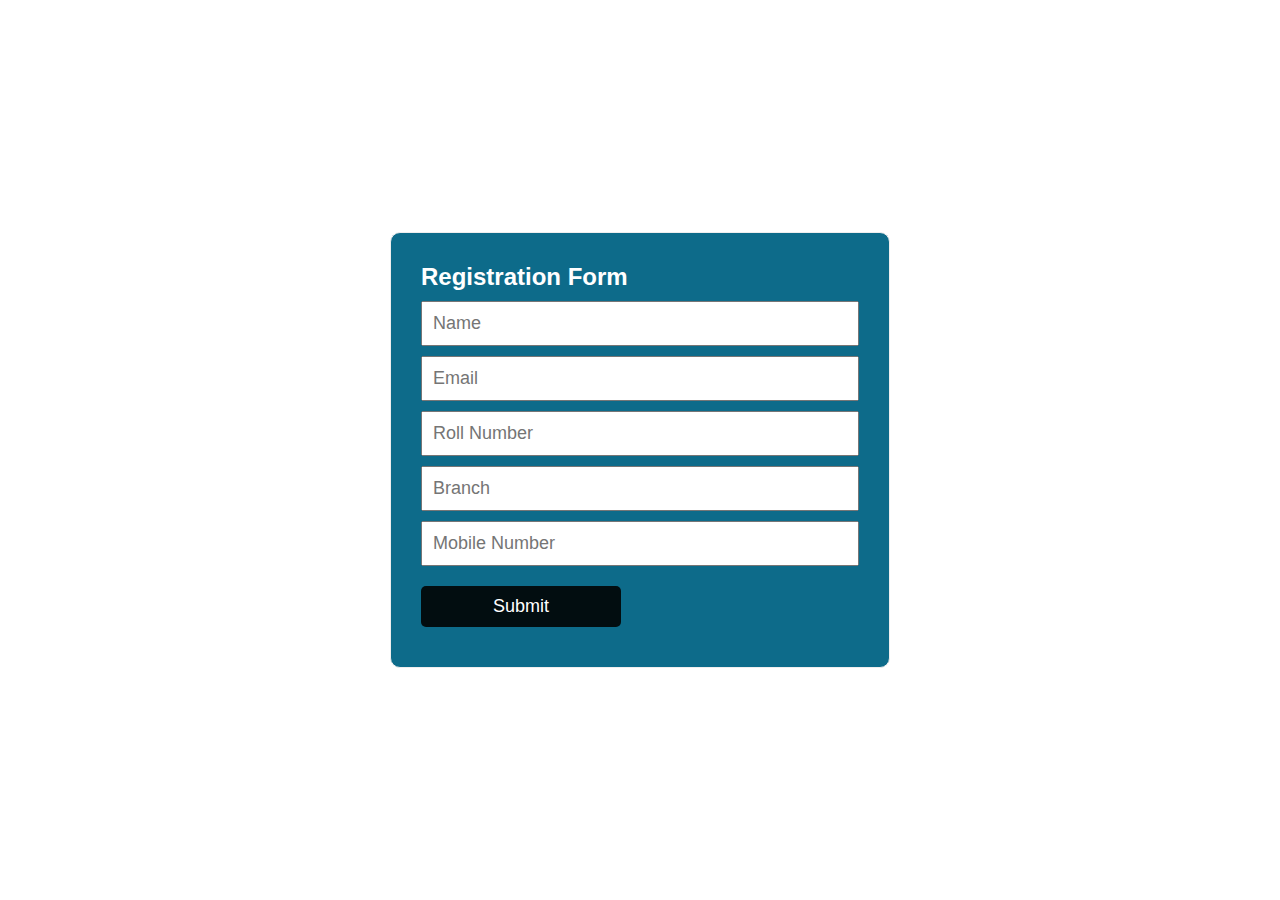
<file: Form-01/index.html>
<!DOCTYPE html>
<html>
<head>
	<link rel="stylesheet" href="Google Sheet.css">
</head>
<body>
	<div class="container">
		<form method="post" action="" name="contact-form">
			<h4>Registration Form</h4>
			<input type="text" name="name" placeholder="Name" required>
			<input type="email" name="email" placeholder="Email" required>
			<input type="text" name="rollnumber" placeholder="Roll Number" required>
			<input type="text" name="branch" placeholder="Branch" required>
			<input type="number" name="phonenumber" placeholder="Mobile Number" required>
			
			<input type="submit" value="Submit" id="submit">
		</form>
	</div>

	<script src="Google Sheet.js"></script>
</body>
</html>
</file>
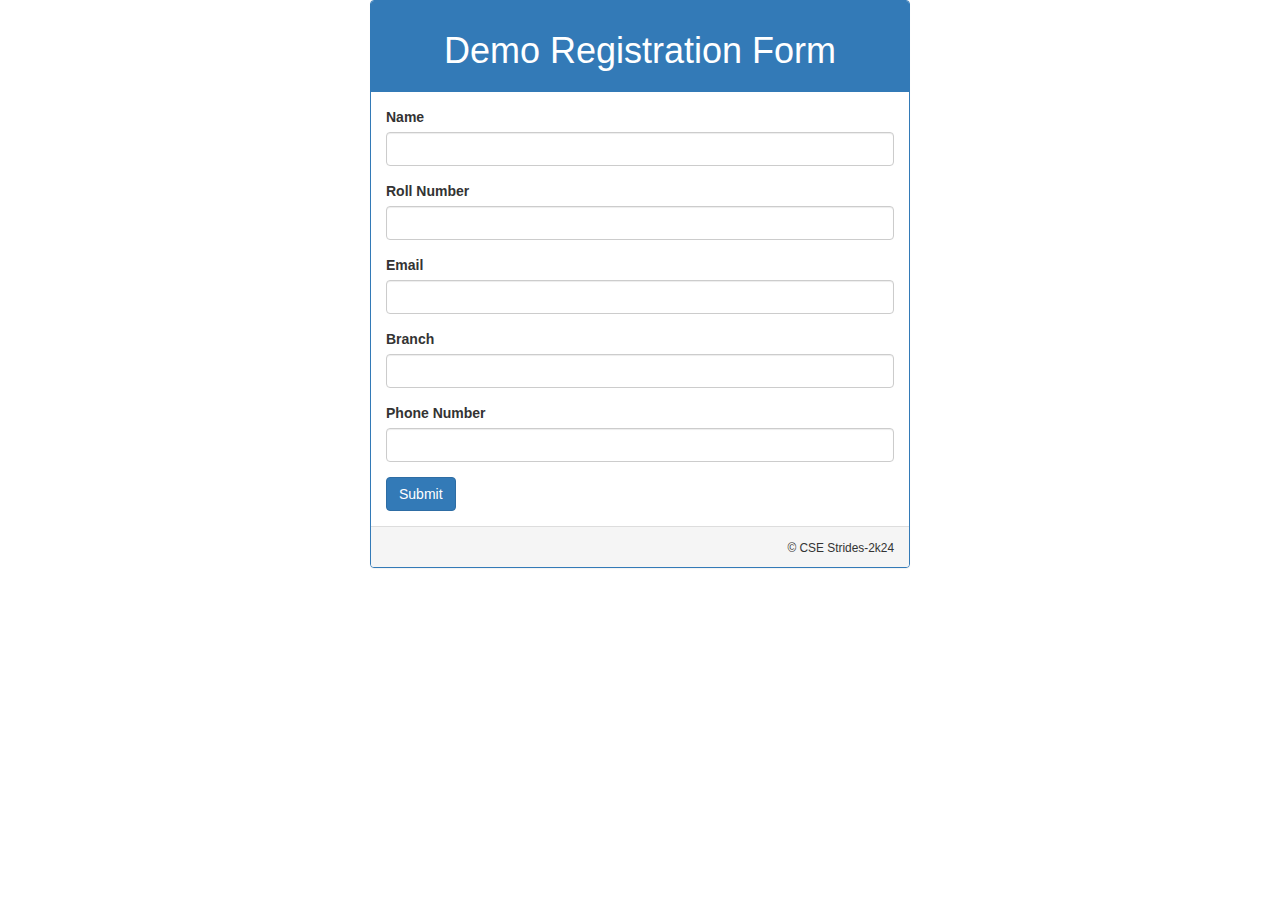
<file: Registration Form/index.html>
<!DOCTYPE html>
<html>
  <head>
    <title>Demo Registration Page</title>
    <link rel="stylesheet"  href="form.css" />
  </head>
  <body>
    <div class="container">
      <div class="row col-md-6 col-md-offset-3">
        <div class="panel panel-primary">
          <div class="panel-heading text-center">
            <h1>Demo Registration Form</h1>
          </div>
          <div class="panel-body">
            <form action="connect.php" method="post">
              <div class="form-group">
                <label for="Name"> Name</label>
                <input
                  type="text"
                  class="form-control"
                  id="Name"
                  name="Name"
                />
              </div>
              <div class="form-group">
                <label for="rollNumber">Roll Number</label>
                <input
                  type="text"
                  class="form-control"
                  id="rollNumber"
                  name="rollNumber"
                />
              </div>
              
              <div class="form-group">
                <label for="email">Email</label>
                <input
                  type="text"
                  class="form-control"
                  id="email"
                  name="email"
                />
              </div>
              <div class="form-group">
                <label for="branch">Branch</label>
                <input
                  type="text"
                  class="form-control"
                  id="branch"
                  name="branch"
                />
              </div>
              <div class="form-group">
                <label for="number">Phone Number</label>
                <input
                  type="number"
                  class="form-control"
                  id="number"
                  name="number"
                />
              </div>
              <input type="submit" class="btn btn-primary" />
            </form>
          </div>
          <div class="panel-footer text-right">
            <small>&copy; CSE Strides-2k24</small>
          </div>
        </div>
      </div>
    </div>
    

  </body>
</html>
</file>
<file: Form-01/Google Sheet.css>
*{
	box-sizing: border-box;
	padding: 0;
	margin: 0;
	font-family: 'poppins', sans-serif;
	font-size: 18px;
}
body{
	height: 100vh;
	display: flex;
	align-items: center;
	justify-content: center;
}
.container{
	width: 500px;
	padding: 30px;
	border: 1px solid #eeeeee;
	border-radius: 10px;
	background-color: #0d6b8a;
}
h4{
	margin-bottom: 10px;
	font-size: 24px;
	color: white;
}
input{
	width: 100%;
	padding: 10px;
	margin-bottom: 10px;
}
textarea{
	width: 100%;
	padding: 10px;
}
#submit{
	border: none;
	background-color: rgb(2, 13, 16);
	color: white;
	width: 200px;
	margin-top: 10px;
	border-radius: 5px;
}
#submit:hover{
	background-color: #f9efef;
}
</file>
<file: Registration Form/form.css>
html {
    font-family: sans-serif;
    -webkit-text-size-adjust: 100%;
        -ms-text-size-adjust: 100%;
  }
  body {
    margin: 0;
    -moz-box-align: center;
  }
  article,
  aside,
  details,
  figcaption,
  figure,
  footer,
  header,
  hgroup,
  main,
  menu,
  nav,
  section,
  summary {
    display: block;
  }
  audio,
  canvas,
  progress,
  video {
    display: inline-block;
    vertical-align: baseline;
  }
  audio:not([controls]) {
    display: none;
    height: 0;
  }
  [hidden],
  template {
    display: none;
  }
  a {
    background-color: transparent;
  }
  a:active,
  a:hover {
    outline: 0;
  }
  abbr[title] {
    border-bottom: 1px dotted;
  }
  b,
  strong {
    font-weight: bold;
  }
  dfn {
    font-style: italic;
  }
  h1 {
    margin: .67em 0;
    font-size: 2em;
  }
  mark {
    color: #000;
    background: #ff0;
  }
  small {
    font-size: 80%;
  }
  sub,
  sup {
    position: relative;
    font-size: 75%;
    line-height: 0;
    vertical-align: baseline;
  }
  sup {
    top: -.5em;
  }
  sub {
    bottom: -.25em;
  }
  img {
    border: 0;
  }
  svg:not(:root) {
    overflow: hidden;
  }
  figure {
    margin: 1em 40px;
  }
  hr {
    height: 0;
    -webkit-box-sizing: content-box;
       -moz-box-sizing: content-box;
            box-sizing: content-box;
  }
  pre {
    overflow: auto;
  }
  code,
  kbd,
  pre,
  samp {
    font-family: monospace, monospace;
    font-size: 1em;
  }
  button,
  input,
  optgroup,
  select,
  textarea {
    margin: 0;
    font: inherit;
    color: inherit;
  }
  button {
    overflow: visible;
  }
  button,
  select {
    text-transform: none;
  }
  button,
  html input[type="button"],
  input[type="reset"],
  input[type="submit"] {
    -webkit-appearance: button;
    cursor: pointer;
  }
  button[disabled],
  html input[disabled] {
    cursor: default;
  }
  button::-moz-focus-inner,
  input::-moz-focus-inner {
    padding: 0;
    border: 0;
  }
  input {
    line-height: normal;
  }
  input[type="checkbox"],
  input[type="radio"] {
    -webkit-box-sizing: border-box;
       -moz-box-sizing: border-box;
            box-sizing: border-box;
    padding: 0;
  }
  input[type="number"]::-webkit-inner-spin-button,
  input[type="number"]::-webkit-outer-spin-button {
    height: auto;
  }
  input[type="search"] {
    -webkit-box-sizing: content-box;
       -moz-box-sizing: content-box;
            box-sizing: content-box;
    -webkit-appearance: textfield;
  }
  input[type="search"]::-webkit-search-cancel-button,
  input[type="search"]::-webkit-search-decoration {
    -webkit-appearance: none;
  }
  fieldset {
    padding: .35em .625em .75em;
    margin: 0 2px;
    border: 1px solid #c0c0c0;
  }
  legend {
    padding: 0;
    border: 0;
  }
  textarea {
    overflow: auto;
  }
  optgroup {
    font-weight: bold;
  }
  table {
    border-spacing: 0;
    border-collapse: collapse;
  }
  td,
  th {
    padding: 0;
  }
 
  @media print {
    *,
    *:before,
    *:after {
      color: #000 !important;
      text-shadow: none !important;
      background: transparent !important;
      -webkit-box-shadow: none !important;
              box-shadow: none !important;
    }
    a,
    a:visited {
      text-decoration: underline;
    }
    a[href]:after {
      content: " (" attr(href) ")";
    }
    abbr[title]:after {
      content: " (" attr(title) ")";
    }
    a[href^="#"]:after,
    a[href^="javascript:"]:after {
      content: "";
    }
    pre,
    blockquote {
      border: 1px solid #999;
  
      page-break-inside: avoid;
    }
    thead {
      display: table-header-group;
    }
    tr,
    img {
      page-break-inside: avoid;
    }
    img {
      max-width: 100% !important;
    }
    p,
    h2,
    h3 {
      orphans: 3;
      widows: 3;
    }
    h2,
    h3 {
      page-break-after: avoid;
    }
    .navbar {
      display: none;
    }
    .btn > .caret,
    .dropup > .btn > .caret {
      border-top-color: #000 !important;
    }
    .label {
      border: 1px solid #000;
    }
    .table {
      border-collapse: collapse !important;
    }
    .table td,
    .table th {
      background-color: #fff !important;
    }
    .table-bordered th,
    .table-bordered td {
      border: 1px solid #ddd !important;
    }
  }
  @font-face {
    font-family: 'Glyphicons Halflings';
  
    src: url('../fonts/glyphicons-halflings-regular.eot');
    src: url('../fonts/glyphicons-halflings-regular.eot?#iefix') format('embedded-opentype'), url('../fonts/glyphicons-halflings-regular.woff2') format('woff2'), url('../fonts/glyphicons-halflings-regular.woff') format('woff'), url('../fonts/glyphicons-halflings-regular.ttf') format('truetype'), url('../fonts/glyphicons-halflings-regular.svg#glyphicons_halflingsregular') format('svg');
  }
  .glyphicon {
    position: relative;
    top: 1px;
    display: inline-block;
    font-family: 'Glyphicons Halflings';
    font-style: normal;
    font-weight: normal;
    line-height: 1;
  
    -webkit-font-smoothing: antialiased;
    -moz-osx-font-smoothing: grayscale;
  }
  .glyphicon-asterisk:before {
    content: "\002a";
  }
  .glyphicon-plus:before {
    content: "\002b";
  }
  .glyphicon-euro:before,
  .glyphicon-eur:before {
    content: "\20ac";
  }
  .glyphicon-minus:before {
    content: "\2212";
  }
  .glyphicon-cloud:before {
    content: "\2601";
  }
  .glyphicon-envelope:before {
    content: "\2709";
  }
  .glyphicon-pencil:before {
    content: "\270f";
  }
  .glyphicon-glass:before {
    content: "\e001";
  }
  .glyphicon-music:before {
    content: "\e002";
  }
  .glyphicon-search:before {
    content: "\e003";
  }
  .glyphicon-heart:before {
    content: "\e005";
  }
  .glyphicon-star:before {
    content: "\e006";
  }
  .glyphicon-star-empty:before {
    content: "\e007";
  }
  .glyphicon-user:before {
    content: "\e008";
  }
  .glyphicon-film:before {
    content: "\e009";
  }
  .glyphicon-th-large:before {
    content: "\e010";
  }
  .glyphicon-th:before {
    content: "\e011";
  }
  .glyphicon-th-list:before {
    content: "\e012";
  }
  .glyphicon-ok:before {
    content: "\e013";
  }
  .glyphicon-remove:before {
    content: "\e014";
  }
  .glyphicon-zoom-in:before {
    content: "\e015";
  }
  .glyphicon-zoom-out:before {
    content: "\e016";
  }
  .glyphicon-off:before {
    content: "\e017";
  }
  .glyphicon-signal:before {
    content: "\e018";
  }
  .glyphicon-cog:before {
    content: "\e019";
  }
  .glyphicon-trash:before {
    content: "\e020";
  }
  .glyphicon-home:before {
    content: "\e021";
  }
  .glyphicon-file:before {
    content: "\e022";
  }
  .glyphicon-time:before {
    content: "\e023";
  }
  .glyphicon-road:before {
    content: "\e024";
  }
  .glyphicon-download-alt:before {
    content: "\e025";
  }
  .glyphicon-download:before {
    content: "\e026";
  }
  .glyphicon-upload:before {
    content: "\e027";
  }
  .glyphicon-inbox:before {
    content: "\e028";
  }
  .glyphicon-play-circle:before {
    content: "\e029";
  }
  .glyphicon-repeat:before {
    content: "\e030";
  }
  .glyphicon-refresh:before {
    content: "\e031";
  }
  .glyphicon-list-alt:before {
    content: "\e032";
  }
  .glyphicon-lock:before {
    content: "\e033";
  }
  .glyphicon-flag:before {
    content: "\e034";
  }
  .glyphicon-headphones:before {
    content: "\e035";
  }
  .glyphicon-volume-off:before {
    content: "\e036";
  }
  .glyphicon-volume-down:before {
    content: "\e037";
  }
  .glyphicon-volume-up:before {
    content: "\e038";
  }
  .glyphicon-qrcode:before {
    content: "\e039";
  }
  .glyphicon-barcode:before {
    content: "\e040";
  }
  .glyphicon-tag:before {
    content: "\e041";
  }
  .glyphicon-tags:before {
    content: "\e042";
  }
  .glyphicon-book:before {
    content: "\e043";
  }
  .glyphicon-bookmark:before {
    content: "\e044";
  }
  .glyphicon-print:before {
    content: "\e045";
  }
  .glyphicon-camera:before {
    content: "\e046";
  }
  .glyphicon-font:before {
    content: "\e047";
  }
  .glyphicon-bold:before {
    content: "\e048";
  }
  .glyphicon-italic:before {
    content: "\e049";
  }
  .glyphicon-text-height:before {
    content: "\e050";
  }
  .glyphicon-text-width:before {
    content: "\e051";
  }
  .glyphicon-align-left:before {
    content: "\e052";
  }
  .glyphicon-align-center:before {
    content: "\e053";
  }
  .glyphicon-align-right:before {
    content: "\e054";
  }
  .glyphicon-align-justify:before {
    content: "\e055";
  }
  .glyphicon-list:before {
    content: "\e056";
  }
  .glyphicon-indent-left:before {
    content: "\e057";
  }
  .glyphicon-indent-right:before {
    content: "\e058";
  }
  .glyphicon-facetime-video:before {
    content: "\e059";
  }
  .glyphicon-picture:before {
    content: "\e060";
  }
  .glyphicon-map-marker:before {
    content: "\e062";
  }
  .glyphicon-adjust:before {
    content: "\e063";
  }
  .glyphicon-tint:before {
    content: "\e064";
  }
  .glyphicon-edit:before {
    content: "\e065";
  }
  .glyphicon-share:before {
    content: "\e066";
  }
  .glyphicon-check:before {
    content: "\e067";
  }
  .glyphicon-move:before {
    content: "\e068";
  }
  .glyphicon-step-backward:before {
    content: "\e069";
  }
  .glyphicon-fast-backward:before {
    content: "\e070";
  }
  .glyphicon-backward:before {
    content: "\e071";
  }
  .glyphicon-play:before {
    content: "\e072";
  }
  .glyphicon-pause:before {
    content: "\e073";
  }
  .glyphicon-stop:before {
    content: "\e074";
  }
  .glyphicon-forward:before {
    content: "\e075";
  }
  .glyphicon-fast-forward:before {
    content: "\e076";
  }
  .glyphicon-step-forward:before {
    content: "\e077";
  }
  .glyphicon-eject:before {
    content: "\e078";
  }
  .glyphicon-chevron-left:before {
    content: "\e079";
  }
  .glyphicon-chevron-right:before {
    content: "\e080";
  }
  .glyphicon-plus-sign:before {
    content: "\e081";
  }
  .glyphicon-minus-sign:before {
    content: "\e082";
  }
  .glyphicon-remove-sign:before {
    content: "\e083";
  }
  .glyphicon-ok-sign:before {
    content: "\e084";
  }
  .glyphicon-question-sign:before {
    content: "\e085";
  }
  .glyphicon-info-sign:before {
    content: "\e086";
  }
  .glyphicon-screenshot:before {
    content: "\e087";
  }
  .glyphicon-remove-circle:before {
    content: "\e088";
  }
  .glyphicon-ok-circle:before {
    content: "\e089";
  }
  .glyphicon-ban-circle:before {
    content: "\e090";
  }
  .glyphicon-arrow-left:before {
    content: "\e091";
  }
  .glyphicon-arrow-right:before {
    content: "\e092";
  }
  .glyphicon-arrow-up:before {
    content: "\e093";
  }
  .glyphicon-arrow-down:before {
    content: "\e094";
  }
  .glyphicon-share-alt:before {
    content: "\e095";
  }
  .glyphicon-resize-full:before {
    content: "\e096";
  }
  .glyphicon-resize-small:before {
    content: "\e097";
  }
  .glyphicon-exclamation-sign:before {
    content: "\e101";
  }
  .glyphicon-gift:before {
    content: "\e102";
  }
  .glyphicon-leaf:before {
    content: "\e103";
  }
  .glyphicon-fire:before {
    content: "\e104";
  }
  .glyphicon-eye-open:before {
    content: "\e105";
  }
  .glyphicon-eye-close:before {
    content: "\e106";
  }
  .glyphicon-warning-sign:before {
    content: "\e107";
  }
  .glyphicon-plane:before {
    content: "\e108";
  }
  .glyphicon-calendar:before {
    content: "\e109";
  }
  .glyphicon-random:before {
    content: "\e110";
  }
  .glyphicon-comment:before {
    content: "\e111";
  }
  .glyphicon-magnet:before {
    content: "\e112";
  }
  .glyphicon-chevron-up:before {
    content: "\e113";
  }
  .glyphicon-chevron-down:before {
    content: "\e114";
  }
  .glyphicon-retweet:before {
    content: "\e115";
  }
  .glyphicon-shopping-cart:before {
    content: "\e116";
  }
  .glyphicon-folder-close:before {
    content: "\e117";
  }
  .glyphicon-folder-open:before {
    content: "\e118";
  }
  .glyphicon-resize-vertical:before {
    content: "\e119";
  }
  .glyphicon-resize-horizontal:before {
    content: "\e120";
  }
  .glyphicon-hdd:before {
    content: "\e121";
  }
  .glyphicon-bullhorn:before {
    content: "\e122";
  }
  .glyphicon-bell:before {
    content: "\e123";
  }
  .glyphicon-certificate:before {
    content: "\e124";
  }
  .glyphicon-thumbs-up:before {
    content: "\e125";
  }
  .glyphicon-thumbs-down:before {
    content: "\e126";
  }
  .glyphicon-hand-right:before {
    content: "\e127";
  }
  .glyphicon-hand-left:before {
    content: "\e128";
  }
  .glyphicon-hand-up:before {
    content: "\e129";
  }
  .glyphicon-hand-down:before {
    content: "\e130";
  }
  .glyphicon-circle-arrow-right:before {
    content: "\e131";
  }
  .glyphicon-circle-arrow-left:before {
    content: "\e132";
  }
  .glyphicon-circle-arrow-up:before {
    content: "\e133";
  }
  .glyphicon-circle-arrow-down:before {
    content: "\e134";
  }
  .glyphicon-globe:before {
    content: "\e135";
  }
  .glyphicon-wrench:before {
    content: "\e136";
  }
  .glyphicon-tasks:before {
    content: "\e137";
  }
  .glyphicon-filter:before {
    content: "\e138";
  }
  .glyphicon-briefcase:before {
    content: "\e139";
  }
  .glyphicon-fullscreen:before {
    content: "\e140";
  }
  .glyphicon-dashboard:before {
    content: "\e141";
  }
  .glyphicon-paperclip:before {
    content: "\e142";
  }
  .glyphicon-heart-empty:before {
    content: "\e143";
  }
  .glyphicon-link:before {
    content: "\e144";
  }
  .glyphicon-phone:before {
    content: "\e145";
  }
  .glyphicon-pushpin:before {
    content: "\e146";
  }
  .glyphicon-usd:before {
    content: "\e148";
  }
  .glyphicon-gbp:before {
    content: "\e149";
  }
  .glyphicon-sort:before {
    content: "\e150";
  }
  .glyphicon-sort-by-alphabet:before {
    content: "\e151";
  }
  .glyphicon-sort-by-alphabet-alt:before {
    content: "\e152";
  }
  .glyphicon-sort-by-order:before {
    content: "\e153";
  }
  .glyphicon-sort-by-order-alt:before {
    content: "\e154";
  }
  .glyphicon-sort-by-attributes:before {
    content: "\e155";
  }
  .glyphicon-sort-by-attributes-alt:before {
    content: "\e156";
  }
  .glyphicon-unchecked:before {
    content: "\e157";
  }
  .glyphicon-expand:before {
    content: "\e158";
  }
  .glyphicon-collapse-down:before {
    content: "\e159";
  }
  .glyphicon-collapse-up:before {
    content: "\e160";
  }
  .glyphicon-log-in:before {
    content: "\e161";
  }
  .glyphicon-flash:before {
    content: "\e162";
  }
  .glyphicon-log-out:before {
    content: "\e163";
  }
  .glyphicon-new-window:before {
    content: "\e164";
  }
  .glyphicon-record:before {
    content: "\e165";
  }
  .glyphicon-save:before {
    content: "\e166";
  }
  .glyphicon-open:before {
    content: "\e167";
  }
  .glyphicon-saved:before {
    content: "\e168";
  }
  .glyphicon-import:before {
    content: "\e169";
  }
  .glyphicon-export:before {
    content: "\e170";
  }
  .glyphicon-send:before {
    content: "\e171";
  }
  .glyphicon-floppy-disk:before {
    content: "\e172";
  }
  .glyphicon-floppy-saved:before {
    content: "\e173";
  }
  .glyphicon-floppy-remove:before {
    content: "\e174";
  }
  .glyphicon-floppy-save:before {
    content: "\e175";
  }
  .glyphicon-floppy-open:before {
    content: "\e176";
  }
  .glyphicon-credit-card:before {
    content: "\e177";
  }
  .glyphicon-transfer:before {
    content: "\e178";
  }
  .glyphicon-cutlery:before {
    content: "\e179";
  }
  .glyphicon-header:before {
    content: "\e180";
  }
  .glyphicon-compressed:before {
    content: "\e181";
  }
  .glyphicon-earphone:before {
    content: "\e182";
  }
  .glyphicon-phone-alt:before {
    content: "\e183";
  }
  .glyphicon-tower:before {
    content: "\e184";
  }
  .glyphicon-stats:before {
    content: "\e185";
  }
  .glyphicon-sd-video:before {
    content: "\e186";
  }
  .glyphicon-hd-video:before {
    content: "\e187";
  }
  .glyphicon-subtitles:before {
    content: "\e188";
  }
  .glyphicon-sound-stereo:before {
    content: "\e189";
  }
  .glyphicon-sound-dolby:before {
    content: "\e190";
  }
  .glyphicon-sound-5-1:before {
    content: "\e191";
  }
  .glyphicon-sound-6-1:before {
    content: "\e192";
  }
  .glyphicon-sound-7-1:before {
    content: "\e193";
  }
  .glyphicon-copyright-mark:before {
    content: "\e194";
  }
  .glyphicon-registration-mark:before {
    content: "\e195";
  }
  .glyphicon-cloud-download:before {
    content: "\e197";
  }
  .glyphicon-cloud-upload:before {
    content: "\e198";
  }
  .glyphicon-tree-conifer:before {
    content: "\e199";
  }
  .glyphicon-tree-deciduous:before {
    content: "\e200";
  }
  .glyphicon-cd:before {
    content: "\e201";
  }
  .glyphicon-save-file:before {
    content: "\e202";
  }
  .glyphicon-open-file:before {
    content: "\e203";
  }
  .glyphicon-level-up:before {
    content: "\e204";
  }
  .glyphicon-copy:before {
    content: "\e205";
  }
  .glyphicon-paste:before {
    content: "\e206";
  }
  .glyphicon-alert:before {
    content: "\e209";
  }
  .glyphicon-equalizer:before {
    content: "\e210";
  }
  .glyphicon-king:before {
    content: "\e211";
  }
  .glyphicon-queen:before {
    content: "\e212";
  }
  .glyphicon-pawn:before {
    content: "\e213";
  }
  .glyphicon-bishop:before {
    content: "\e214";
  }
  .glyphicon-knight:before {
    content: "\e215";
  }
  .glyphicon-baby-formula:before {
    content: "\e216";
  }
  .glyphicon-tent:before {
    content: "\26fa";
  }
  .glyphicon-blackboard:before {
    content: "\e218";
  }
  .glyphicon-bed:before {
    content: "\e219";
  }
  .glyphicon-apple:before {
    content: "\f8ff";
  }
  .glyphicon-erase:before {
    content: "\e221";
  }
  .glyphicon-hourglass:before {
    content: "\231b";
  }
  .glyphicon-lamp:before {
    content: "\e223";
  }
  .glyphicon-duplicate:before {
    content: "\e224";
  }
  .glyphicon-piggy-bank:before {
    content: "\e225";
  }
  .glyphicon-scissors:before {
    content: "\e226";
  }
  .glyphicon-bitcoin:before {
    content: "\e227";
  }
  .glyphicon-btc:before {
    content: "\e227";
  }
  .glyphicon-xbt:before {
    content: "\e227";
  }
  .glyphicon-yen:before {
    content: "\00a5";
  }
  .glyphicon-jpy:before {
    content: "\00a5";
  }
  .glyphicon-ruble:before {
    content: "\20bd";
  }
  .glyphicon-rub:before {
    content: "\20bd";
  }
  .glyphicon-scale:before {
    content: "\e230";
  }
  .glyphicon-ice-lolly:before {
    content: "\e231";
  }
  .glyphicon-ice-lolly-tasted:before {
    content: "\e232";
  }
  .glyphicon-education:before {
    content: "\e233";
  }
  .glyphicon-option-horizontal:before {
    content: "\e234";
  }
  .glyphicon-option-vertical:before {
    content: "\e235";
  }
  .glyphicon-menu-hamburger:before {
    content: "\e236";
  }
  .glyphicon-modal-window:before {
    content: "\e237";
  }
  .glyphicon-oil:before {
    content: "\e238";
  }
  .glyphicon-grain:before {
    content: "\e239";
  }
  .glyphicon-sunglasses:before {
    content: "\e240";
  }
  .glyphicon-text-size:before {
    content: "\e241";
  }
  .glyphicon-text-color:before {
    content: "\e242";
  }
  .glyphicon-text-background:before {
    content: "\e243";
  }
  .glyphicon-object-align-top:before {
    content: "\e244";
  }
  .glyphicon-object-align-bottom:before {
    content: "\e245";
  }
  .glyphicon-object-align-horizontal:before {
    content: "\e246";
  }
  .glyphicon-object-align-left:before {
    content: "\e247";
  }
  .glyphicon-object-align-vertical:before {
    content: "\e248";
  }
  .glyphicon-object-align-right:before {
    content: "\e249";
  }
  .glyphicon-triangle-right:before {
    content: "\e250";
  }
  .glyphicon-triangle-left:before {
    content: "\e251";
  }
  .glyphicon-triangle-bottom:before {
    content: "\e252";
  }
  .glyphicon-triangle-top:before {
    content: "\e253";
  }
  .glyphicon-console:before {
    content: "\e254";
  }
  .glyphicon-superscript:before {
    content: "\e255";
  }
  .glyphicon-subscript:before {
    content: "\e256";
  }
  .glyphicon-menu-left:before {
    content: "\e257";
  }
  .glyphicon-menu-right:before {
    content: "\e258";
  }
  .glyphicon-menu-down:before {
    content: "\e259";
  }
  .glyphicon-menu-up:before {
    content: "\e260";
  }
  * {
    -webkit-box-sizing: border-box;
       -moz-box-sizing: border-box;
            box-sizing: border-box;
  }
  *:before,
  *:after {
    -webkit-box-sizing: border-box;
       -moz-box-sizing: border-box;
            box-sizing: border-box;
  }
  html {
    font-size: 10px;
  
    -webkit-tap-highlight-color: rgba(0, 0, 0, 0);
  }
  body {
    font-family: "Helvetica Neue", Helvetica, Arial, sans-serif;
    font-size: 14px;
    line-height: 1.42857143;
    color: #333;
    background-color: #fff;
  }
  input,
  button,
  select,
  textarea {
    font-family: inherit;
    font-size: inherit;
    line-height: inherit;
  }
  a {
    color: #337ab7;
    text-decoration: none;
  }
  a:hover,
  a:focus {
    color: #23527c;
    text-decoration: underline;
  }
  a:focus {
    outline: 5px auto -webkit-focus-ring-color;
    outline-offset: -2px;
  }
  figure {
    margin: 0;
  }
  img {
    vertical-align: middle;
  }
  .img-responsive,
  .thumbnail > img,
  .thumbnail a > img,
  .carousel-inner > .item > img,
  .carousel-inner > .item > a > img {
    display: block;
    max-width: 100%;
    height: auto;
  }
  .img-rounded {
    border-radius: 6px;
  }
  .img-thumbnail {
    display: inline-block;
    max-width: 100%;
    height: auto;
    padding: 4px;
    line-height: 1.42857143;
    background-color: #fff;
    border: 1px solid #ddd;
    border-radius: 4px;
    -webkit-transition: all .2s ease-in-out;
         -o-transition: all .2s ease-in-out;
            transition: all .2s ease-in-out;
  }
  .img-circle {
    border-radius: 50%;
  }
  hr {
    margin-top: 20px;
    margin-bottom: 20px;
    border: 0;
    border-top: 1px solid #eee;
  }
  .sr-only {
    position: absolute;
    width: 1px;
    height: 1px;
    padding: 0;
    margin: -1px;
    overflow: hidden;
    clip: rect(0, 0, 0, 0);
    border: 0;
  }
  .sr-only-focusable:active,
  .sr-only-focusable:focus {
    position: static;
    width: auto;
    height: auto;
    margin: 0;
    overflow: visible;
    clip: auto;
  }
  [role="button"] {
    cursor: pointer;
  }
  h1,
  h2,
  h3,
  h4,
  h5,
  h6,
  .h1,
  .h2,
  .h3,
  .h4,
  .h5,
  .h6 {
    font-family: inherit;
    font-weight: 500;
    line-height: 1.1;
    color: inherit;
  }
  h1 small,
  h2 small,
  h3 small,
  h4 small,
  h5 small,
  h6 small,
  .h1 small,
  .h2 small,
  .h3 small,
  .h4 small,
  .h5 small,
  .h6 small,
  h1 .small,
  h2 .small,
  h3 .small,
  h4 .small,
  h5 .small,
  h6 .small,
  .h1 .small,
  .h2 .small,
  .h3 .small,
  .h4 .small,
  .h5 .small,
  .h6 .small {
    font-weight: normal;
    line-height: 1;
    color: #777;
  }
  h1,
  .h1,
  h2,
  .h2,
  h3,
  .h3 {
    margin-top: 20px;
    margin-bottom: 10px;
  }
  h1 small,
  .h1 small,
  h2 small,
  .h2 small,
  h3 small,
  .h3 small,
  h1 .small,
  .h1 .small,
  h2 .small,
  .h2 .small,
  h3 .small,
  .h3 .small {
    font-size: 65%;
  }
  h4,
  .h4,
  h5,
  .h5,
  h6,
  .h6 {
    margin-top: 10px;
    margin-bottom: 10px;
  }
  h4 small,
  .h4 small,
  h5 small,
  .h5 small,
  h6 small,
  .h6 small,
  h4 .small,
  .h4 .small,
  h5 .small,
  .h5 .small,
  h6 .small,
  .h6 .small {
    font-size: 75%;
  }
  h1,
  .h1 {
    font-size: 36px;
  }
  h2,
  .h2 {
    font-size: 30px;
  }
  h3,
  .h3 {
    font-size: 24px;
  }
  h4,
  .h4 {
    font-size: 18px;
  }
  h5,
  .h5 {
    font-size: 14px;
  }
  h6,
  .h6 {
    font-size: 12px;
  }
  p {
    margin: 0 0 10px;
  }
  .lead {
    margin-bottom: 20px;
    font-size: 16px;
    font-weight: 300;
    line-height: 1.4;
  }
  @media (min-width: 768px) {
    .lead {
      font-size: 21px;
    }
  }
  small,
  .small {
    font-size: 85%;
  }
  mark,
  .mark {
    padding: .2em;
    background-color: #fcf8e3;
  }
  .text-left {
    text-align: left;
  }
  .text-right {
    text-align: right;
  }
  .text-center {
    text-align: center;
  }
  .text-justify {
    text-align: justify;
  }
  .text-nowrap {
    white-space: nowrap;
  }
  .text-lowercase {
    text-transform: lowercase;
  }
  .text-uppercase {
    text-transform: uppercase;
  }
  .text-capitalize {
    text-transform: capitalize;
  }
  .text-muted {
    color: #777;
  }
  .text-primary {
    color: #337ab7;
  }
  a.text-primary:hover,
  a.text-primary:focus {
    color: #286090;
  }
  .text-success {
    color: #3c763d;
  }
  a.text-success:hover,
  a.text-success:focus {
    color: #2b542c;
  }
  .text-info {
    color: #31708f;
  }
  a.text-info:hover,
  a.text-info:focus {
    color: #245269;
  }
  .text-warning {
    color: #8a6d3b;
  }
  a.text-warning:hover,
  a.text-warning:focus {
    color: #66512c;
  }
  .text-danger {
    color: #a94442;
  }
  a.text-danger:hover,
  a.text-danger:focus {
    color: #843534;
  }
  .bg-primary {
    color: #fff;
    background-color: #337ab7;
  }
  a.bg-primary:hover,
  a.bg-primary:focus {
    background-color: #286090;
  }
  .bg-success {
    background-color: #dff0d8;
  }
  a.bg-success:hover,
  a.bg-success:focus {
    background-color: #c1e2b3;
  }
  .bg-info {
    background-color: #d9edf7;
  }
  a.bg-info:hover,
  a.bg-info:focus {
    background-color: #afd9ee;
  }
  .bg-warning {
    background-color: #fcf8e3;
  }
  a.bg-warning:hover,
  a.bg-warning:focus {
    background-color: #f7ecb5;
  }
  .bg-danger {
    background-color: #f2dede;
  }
  a.bg-danger:hover,
  a.bg-danger:focus {
    background-color: #e4b9b9;
  }
  .page-header {
    padding-bottom: 9px;
    margin: 40px 0 20px;
    border-bottom: 1px solid #eee;
  }
  ul,
  ol {
    margin-top: 0;
    margin-bottom: 10px;
  }
  ul ul,
  ol ul,
  ul ol,
  ol ol {
    margin-bottom: 0;
  }
  .list-unstyled {
    padding-left: 0;
    list-style: none;
  }
  .list-inline {
    padding-left: 0;
    margin-left: -5px;
    list-style: none;
  }
  .list-inline > li {
    display: inline-block;
    padding-right: 5px;
    padding-left: 5px;
  }
  dl {
    margin-top: 0;
    margin-bottom: 20px;
  }
  dt,
  dd {
    line-height: 1.42857143;
  }
  dt {
    font-weight: bold;
  }
  dd {
    margin-left: 0;
  }
  @media (min-width: 768px) {
    .dl-horizontal dt {
      float: left;
      width: 160px;
      overflow: hidden;
      clear: left;
      text-align: right;
      text-overflow: ellipsis;
      white-space: nowrap;
    }
    .dl-horizontal dd {
      margin-left: 180px;
    }
  }
  abbr[title],
  abbr[data-original-title] {
    cursor: help;
    border-bottom: 1px dotted #777;
  }
  .initialism {
    font-size: 90%;
    text-transform: uppercase;
  }
  blockquote {
    padding: 10px 20px;
    margin: 0 0 20px;
    font-size: 17.5px;
    border-left: 5px solid #eee;
  }
  blockquote p:last-child,
  blockquote ul:last-child,
  blockquote ol:last-child {
    margin-bottom: 0;
  }
  blockquote footer,
  blockquote small,
  blockquote .small {
    display: block;
    font-size: 80%;
    line-height: 1.42857143;
    color: #777;
  }
  blockquote footer:before,
  blockquote small:before,
  blockquote .small:before {
    content: '\2014 \00A0';
  }
  .blockquote-reverse,
  blockquote.pull-right {
    padding-right: 15px;
    padding-left: 0;
    text-align: right;
    border-right: 5px solid #eee;
    border-left: 0;
  }
  .blockquote-reverse footer:before,
  blockquote.pull-right footer:before,
  .blockquote-reverse small:before,
  blockquote.pull-right small:before,
  .blockquote-reverse .small:before,
  blockquote.pull-right .small:before {
    content: '';
  }
  .blockquote-reverse footer:after,
  blockquote.pull-right footer:after,
  .blockquote-reverse small:after,
  blockquote.pull-right small:after,
  .blockquote-reverse .small:after,
  blockquote.pull-right .small:after {
    content: '\00A0 \2014';
  }
  address {
    margin-bottom: 20px;
    font-style: normal;
    line-height: 1.42857143;
  }
  code,
  kbd,
  pre,
  samp {
    font-family: Menlo, Monaco, Consolas, "Courier New", monospace;
  }
  code {
    padding: 2px 4px;
    font-size: 90%;
    color: #c7254e;
    background-color: #f9f2f4;
    border-radius: 4px;
  }
  kbd {
    padding: 2px 4px;
    font-size: 90%;
    color: #fff;
    background-color: #333;
    border-radius: 3px;
    -webkit-box-shadow: inset 0 -1px 0 rgba(0, 0, 0, .25);
            box-shadow: inset 0 -1px 0 rgba(0, 0, 0, .25);
  }
  kbd kbd {
    padding: 0;
    font-size: 100%;
    font-weight: bold;
    -webkit-box-shadow: none;
            box-shadow: none;
  }
  pre {
    display: block;
    padding: 9.5px;
    margin: 0 0 10px;
    font-size: 13px;
    line-height: 1.42857143;
    color: #333;
    word-break: break-all;
    word-wrap: break-word;
    background-color: #f5f5f5;
    border: 1px solid #ccc;
    border-radius: 4px;
  }
  pre code {
    padding: 0;
    font-size: inherit;
    color: inherit;
    white-space: pre-wrap;
    background-color: transparent;
    border-radius: 0;
  }
  .pre-scrollable {
    max-height: 340px;
    overflow-y: scroll;
  }
  .container {
    padding-right: 15px;
    padding-left: 15px;
    margin-right: auto;
    margin-left: auto;
  }
  @media (min-width: 768px) {
    .container {
      width: 750px;
    }
  }
  @media (min-width: 992px) {
    .container {
      width: 970px;
    }
  }
  @media (min-width: 1200px) {
    .container {
      width: 1170px;
    }
  }
  .container-fluid {
    padding-right: 15px;
    padding-left: 15px;
    margin-right: auto;
    margin-left: auto;
  }
  .row {
    margin-right: -15px;
    margin-left: -15px;
  }
  .col-xs-1, .col-sm-1, .col-md-1, .col-lg-1, .col-xs-2, .col-sm-2, .col-md-2, .col-lg-2, .col-xs-3, .col-sm-3, .col-md-3, .col-lg-3, .col-xs-4, .col-sm-4, .col-md-4, .col-lg-4, .col-xs-5, .col-sm-5, .col-md-5, .col-lg-5, .col-xs-6, .col-sm-6, .col-md-6, .col-lg-6, .col-xs-7, .col-sm-7, .col-md-7, .col-lg-7, .col-xs-8, .col-sm-8, .col-md-8, .col-lg-8, .col-xs-9, .col-sm-9, .col-md-9, .col-lg-9, .col-xs-10, .col-sm-10, .col-md-10, .col-lg-10, .col-xs-11, .col-sm-11, .col-md-11, .col-lg-11, .col-xs-12, .col-sm-12, .col-md-12, .col-lg-12 {
    position: relative;
    min-height: 1px;
    padding-right: 15px;
    padding-left: 15px;
  }
  .col-xs-1, .col-xs-2, .col-xs-3, .col-xs-4, .col-xs-5, .col-xs-6, .col-xs-7, .col-xs-8, .col-xs-9, .col-xs-10, .col-xs-11, .col-xs-12 {
    float: left;
  }
  .col-xs-12 {
    width: 100%;
  }
  .col-xs-11 {
    width: 91.66666667%;
  }
  .col-xs-10 {
    width: 83.33333333%;
  }
  .col-xs-9 {
    width: 75%;
  }
  .col-xs-8 {
    width: 66.66666667%;
  }
  .col-xs-7 {
    width: 58.33333333%;
  }
  .col-xs-6 {
    width: 50%;
  }
  .col-xs-5 {
    width: 41.66666667%;
  }
  .col-xs-4 {
    width: 33.33333333%;
  }
  .col-xs-3 {
    width: 25%;
  }
  .col-xs-2 {
    width: 16.66666667%;
  }
  .col-xs-1 {
    width: 8.33333333%;
  }
  .col-xs-pull-12 {
    right: 100%;
  }
  .col-xs-pull-11 {
    right: 91.66666667%;
  }
  .col-xs-pull-10 {
    right: 83.33333333%;
  }
  .col-xs-pull-9 {
    right: 75%;
  }
  .col-xs-pull-8 {
    right: 66.66666667%;
  }
  .col-xs-pull-7 {
    right: 58.33333333%;
  }
  .col-xs-pull-6 {
    right: 50%;
  }
  .col-xs-pull-5 {
    right: 41.66666667%;
  }
  .col-xs-pull-4 {
    right: 33.33333333%;
  }
  .col-xs-pull-3 {
    right: 25%;
  }
  .col-xs-pull-2 {
    right: 16.66666667%;
  }
  .col-xs-pull-1 {
    right: 8.33333333%;
  }
  .col-xs-pull-0 {
    right: auto;
  }
  .col-xs-push-12 {
    left: 100%;
  }
  .col-xs-push-11 {
    left: 91.66666667%;
  }
  .col-xs-push-10 {
    left: 83.33333333%;
  }
  .col-xs-push-9 {
    left: 75%;
  }
  .col-xs-push-8 {
    left: 66.66666667%;
  }
  .col-xs-push-7 {
    left: 58.33333333%;
  }
  .col-xs-push-6 {
    left: 50%;
  }
  .col-xs-push-5 {
    left: 41.66666667%;
  }
  .col-xs-push-4 {
    left: 33.33333333%;
  }
  .col-xs-push-3 {
    left: 25%;
  }
  .col-xs-push-2 {
    left: 16.66666667%;
  }
  .col-xs-push-1 {
    left: 8.33333333%;
  }
  .col-xs-push-0 {
    left: auto;
  }
  .col-xs-offset-12 {
    margin-left: 100%;
  }
  .col-xs-offset-11 {
    margin-left: 91.66666667%;
  }
  .col-xs-offset-10 {
    margin-left: 83.33333333%;
  }
  .col-xs-offset-9 {
    margin-left: 75%;
  }
  .col-xs-offset-8 {
    margin-left: 66.66666667%;
  }
  .col-xs-offset-7 {
    margin-left: 58.33333333%;
  }
  .col-xs-offset-6 {
    margin-left: 50%;
  }
  .col-xs-offset-5 {
    margin-left: 41.66666667%;
  }
  .col-xs-offset-4 {
    margin-left: 33.33333333%;
  }
  .col-xs-offset-3 {
    margin-left: 25%;
  }
  .col-xs-offset-2 {
    margin-left: 16.66666667%;
  }
  .col-xs-offset-1 {
    margin-left: 8.33333333%;
  }
  .col-xs-offset-0 {
    margin-left: 0;
  }
  @media (min-width: 768px) {
    .col-sm-1, .col-sm-2, .col-sm-3, .col-sm-4, .col-sm-5, .col-sm-6, .col-sm-7, .col-sm-8, .col-sm-9, .col-sm-10, .col-sm-11, .col-sm-12 {
      float: left;
    }
    .col-sm-12 {
      width: 100%;
    }
    .col-sm-11 {
      width: 91.66666667%;
    }
    .col-sm-10 {
      width: 83.33333333%;
    }
    .col-sm-9 {
      width: 75%;
    }
    .col-sm-8 {
      width: 66.66666667%;
    }
    .col-sm-7 {
      width: 58.33333333%;
    }
    .col-sm-6 {
      width: 50%;
    }
    .col-sm-5 {
      width: 41.66666667%;
    }
    .col-sm-4 {
      width: 33.33333333%;
    }
    .col-sm-3 {
      width: 25%;
    }
    .col-sm-2 {
      width: 16.66666667%;
    }
    .col-sm-1 {
      width: 8.33333333%;
    }
    .col-sm-pull-12 {
      right: 100%;
    }
    .col-sm-pull-11 {
      right: 91.66666667%;
    }
    .col-sm-pull-10 {
      right: 83.33333333%;
    }
    .col-sm-pull-9 {
      right: 75%;
    }
    .col-sm-pull-8 {
      right: 66.66666667%;
    }
    .col-sm-pull-7 {
      right: 58.33333333%;
    }
    .col-sm-pull-6 {
      right: 50%;
    }
    .col-sm-pull-5 {
      right: 41.66666667%;
    }
    .col-sm-pull-4 {
      right: 33.33333333%;
    }
    .col-sm-pull-3 {
      right: 25%;
    }
    .col-sm-pull-2 {
      right: 16.66666667%;
    }
    .col-sm-pull-1 {
      right: 8.33333333%;
    }
    .col-sm-pull-0 {
      right: auto;
    }
    .col-sm-push-12 {
      left: 100%;
    }
    .col-sm-push-11 {
      left: 91.66666667%;
    }
    .col-sm-push-10 {
      left: 83.33333333%;
    }
    .col-sm-push-9 {
      left: 75%;
    }
    .col-sm-push-8 {
      left: 66.66666667%;
    }
    .col-sm-push-7 {
      left: 58.33333333%;
    }
    .col-sm-push-6 {
      left: 50%;
    }
    .col-sm-push-5 {
      left: 41.66666667%;
    }
    .col-sm-push-4 {
      left: 33.33333333%;
    }
    .col-sm-push-3 {
      left: 25%;
    }
    .col-sm-push-2 {
      left: 16.66666667%;
    }
    .col-sm-push-1 {
      left: 8.33333333%;
    }
    .col-sm-push-0 {
      left: auto;
    }
    .col-sm-offset-12 {
      margin-left: 100%;
    }
    .col-sm-offset-11 {
      margin-left: 91.66666667%;
    }
    .col-sm-offset-10 {
      margin-left: 83.33333333%;
    }
    .col-sm-offset-9 {
      margin-left: 75%;
    }
    .col-sm-offset-8 {
      margin-left: 66.66666667%;
    }
    .col-sm-offset-7 {
      margin-left: 58.33333333%;
    }
    .col-sm-offset-6 {
      margin-left: 50%;
    }
    .col-sm-offset-5 {
      margin-left: 41.66666667%;
    }
    .col-sm-offset-4 {
      margin-left: 33.33333333%;
    }
    .col-sm-offset-3 {
      margin-left: 25%;
    }
    .col-sm-offset-2 {
      margin-left: 16.66666667%;
    }
    .col-sm-offset-1 {
      margin-left: 8.33333333%;
    }
    .col-sm-offset-0 {
      margin-left: 0;
    }
  }
  @media (min-width: 992px) {
    .col-md-1, .col-md-2, .col-md-3, .col-md-4, .col-md-5, .col-md-6, .col-md-7, .col-md-8, .col-md-9, .col-md-10, .col-md-11, .col-md-12 {
      float: left;
    }
    .col-md-12 {
      width: 100%;
    }
    .col-md-11 {
      width: 91.66666667%;
    }
    .col-md-10 {
      width: 83.33333333%;
    }
    .col-md-9 {
      width: 75%;
    }
    .col-md-8 {
      width: 66.66666667%;
    }
    .col-md-7 {
      width: 58.33333333%;
    }
    .col-md-6 {
      width: 50%;
    }
    .col-md-5 {
      width: 41.66666667%;
    }
    .col-md-4 {
      width: 33.33333333%;
    }
    .col-md-3 {
      width: 25%;
    }
    .col-md-2 {
      width: 16.66666667%;
    }
    .col-md-1 {
      width: 8.33333333%;
    }
    .col-md-pull-12 {
      right: 100%;
    }
    .col-md-pull-11 {
      right: 91.66666667%;
    }
    .col-md-pull-10 {
      right: 83.33333333%;
    }
    .col-md-pull-9 {
      right: 75%;
    }
    .col-md-pull-8 {
      right: 66.66666667%;
    }
    .col-md-pull-7 {
      right: 58.33333333%;
    }
    .col-md-pull-6 {
      right: 50%;
    }
    .col-md-pull-5 {
      right: 41.66666667%;
    }
    .col-md-pull-4 {
      right: 33.33333333%;
    }
    .col-md-pull-3 {
      right: 25%;
    }
    .col-md-pull-2 {
      right: 16.66666667%;
    }
    .col-md-pull-1 {
      right: 8.33333333%;
    }
    .col-md-pull-0 {
      right: auto;
    }
    .col-md-push-12 {
      left: 100%;
    }
    .col-md-push-11 {
      left: 91.66666667%;
    }
    .col-md-push-10 {
      left: 83.33333333%;
    }
    .col-md-push-9 {
      left: 75%;
    }
    .col-md-push-8 {
      left: 66.66666667%;
    }
    .col-md-push-7 {
      left: 58.33333333%;
    }
    .col-md-push-6 {
      left: 50%;
    }
    .col-md-push-5 {
      left: 41.66666667%;
    }
    .col-md-push-4 {
      left: 33.33333333%;
    }
    .col-md-push-3 {
      left: 25%;
    }
    .col-md-push-2 {
      left: 16.66666667%;
    }
    .col-md-push-1 {
      left: 8.33333333%;
    }
    .col-md-push-0 {
      left: auto;
    }
    .col-md-offset-12 {
      margin-left: 100%;
    }
    .col-md-offset-11 {
      margin-left: 91.66666667%;
    }
    .col-md-offset-10 {
      margin-left: 83.33333333%;
    }
    .col-md-offset-9 {
      margin-left: 75%;
    }
    .col-md-offset-8 {
      margin-left: 66.66666667%;
    }
    .col-md-offset-7 {
      margin-left: 58.33333333%;
    }
    .col-md-offset-6 {
      margin-left: 50%;
    }
    .col-md-offset-5 {
      margin-left: 41.66666667%;
    }
    .col-md-offset-4 {
      margin-left: 33.33333333%;
    }
    .col-md-offset-3 {
      margin-left: 25%;
    }
    .col-md-offset-2 {
      margin-left: 16.66666667%;
    }
    .col-md-offset-1 {
      margin-left: 8.33333333%;
    }
    .col-md-offset-0 {
      margin-left: 0;
    }
  }
  @media (min-width: 1200px) {
    .col-lg-1, .col-lg-2, .col-lg-3, .col-lg-4, .col-lg-5, .col-lg-6, .col-lg-7, .col-lg-8, .col-lg-9, .col-lg-10, .col-lg-11, .col-lg-12 {
      float: left;
    }
    .col-lg-12 {
      width: 100%;
    }
    .col-lg-11 {
      width: 91.66666667%;
    }
    .col-lg-10 {
      width: 83.33333333%;
    }
    .col-lg-9 {
      width: 75%;
    }
    .col-lg-8 {
      width: 66.66666667%;
    }
    .col-lg-7 {
      width: 58.33333333%;
    }
    .col-lg-6 {
      width: 50%;
    }
    .col-lg-5 {
      width: 41.66666667%;
    }
    .col-lg-4 {
      width: 33.33333333%;
    }
    .col-lg-3 {
      width: 25%;
    }
    .col-lg-2 {
      width: 16.66666667%;
    }
    .col-lg-1 {
      width: 8.33333333%;
    }
    .col-lg-pull-12 {
      right: 100%;
    }
    .col-lg-pull-11 {
      right: 91.66666667%;
    }
    .col-lg-pull-10 {
      right: 83.33333333%;
    }
    .col-lg-pull-9 {
      right: 75%;
    }
    .col-lg-pull-8 {
      right: 66.66666667%;
    }
    .col-lg-pull-7 {
      right: 58.33333333%;
    }
    .col-lg-pull-6 {
      right: 50%;
    }
    .col-lg-pull-5 {
      right: 41.66666667%;
    }
    .col-lg-pull-4 {
      right: 33.33333333%;
    }
    .col-lg-pull-3 {
      right: 25%;
    }
    .col-lg-pull-2 {
      right: 16.66666667%;
    }
    .col-lg-pull-1 {
      right: 8.33333333%;
    }
    .col-lg-pull-0 {
      right: auto;
    }
    .col-lg-push-12 {
      left: 100%;
    }
    .col-lg-push-11 {
      left: 91.66666667%;
    }
    .col-lg-push-10 {
      left: 83.33333333%;
    }
    .col-lg-push-9 {
      left: 75%;
    }
    .col-lg-push-8 {
      left: 66.66666667%;
    }
    .col-lg-push-7 {
      left: 58.33333333%;
    }
    .col-lg-push-6 {
      left: 50%;
    }
    .col-lg-push-5 {
      left: 41.66666667%;
    }
    .col-lg-push-4 {
      left: 33.33333333%;
    }
    .col-lg-push-3 {
      left: 25%;
    }
    .col-lg-push-2 {
      left: 16.66666667%;
    }
    .col-lg-push-1 {
      left: 8.33333333%;
    }
    .col-lg-push-0 {
      left: auto;
    }
    .col-lg-offset-12 {
      margin-left: 100%;
    }
    .col-lg-offset-11 {
      margin-left: 91.66666667%;
    }
    .col-lg-offset-10 {
      margin-left: 83.33333333%;
    }
    .col-lg-offset-9 {
      margin-left: 75%;
    }
    .col-lg-offset-8 {
      margin-left: 66.66666667%;
    }
    .col-lg-offset-7 {
      margin-left: 58.33333333%;
    }
    .col-lg-offset-6 {
      margin-left: 50%;
    }
    .col-lg-offset-5 {
      margin-left: 41.66666667%;
    }
    .col-lg-offset-4 {
      margin-left: 33.33333333%;
    }
    .col-lg-offset-3 {
      margin-left: 25%;
    }
    .col-lg-offset-2 {
      margin-left: 16.66666667%;
    }
    .col-lg-offset-1 {
      margin-left: 8.33333333%;
    }
    .col-lg-offset-0 {
      margin-left: 0;
    }
  }
  table {
    background-color: transparent;
  }
  caption {
    padding-top: 8px;
    padding-bottom: 8px;
    color: #777;
    text-align: left;
  }
  th {
    text-align: left;
  }
  .table {
    width: 100%;
    max-width: 100%;
    margin-bottom: 20px;
  }
  .table > thead > tr > th,
  .table > tbody > tr > th,
  .table > tfoot > tr > th,
  .table > thead > tr > td,
  .table > tbody > tr > td,
  .table > tfoot > tr > td {
    padding: 8px;
    line-height: 1.42857143;
    vertical-align: top;
    border-top: 1px solid #ddd;
  }
  .table > thead > tr > th {
    vertical-align: bottom;
    border-bottom: 2px solid #ddd;
  }
  .table > caption + thead > tr:first-child > th,
  .table > colgroup + thead > tr:first-child > th,
  .table > thead:first-child > tr:first-child > th,
  .table > caption + thead > tr:first-child > td,
  .table > colgroup + thead > tr:first-child > td,
  .table > thead:first-child > tr:first-child > td {
    border-top: 0;
  }
  .table > tbody + tbody {
    border-top: 2px solid #ddd;
  }
  .table .table {
    background-color: #fff;
  }
  .table-condensed > thead > tr > th,
  .table-condensed > tbody > tr > th,
  .table-condensed > tfoot > tr > th,
  .table-condensed > thead > tr > td,
  .table-condensed > tbody > tr > td,
  .table-condensed > tfoot > tr > td {
    padding: 5px;
  }
  .table-bordered {
    border: 1px solid #ddd;
  }
  .table-bordered > thead > tr > th,
  .table-bordered > tbody > tr > th,
  .table-bordered > tfoot > tr > th,
  .table-bordered > thead > tr > td,
  .table-bordered > tbody > tr > td,
  .table-bordered > tfoot > tr > td {
    border: 1px solid #ddd;
  }
  .table-bordered > thead > tr > th,
  .table-bordered > thead > tr > td {
    border-bottom-width: 2px;
  }
  .table-striped > tbody > tr:nth-of-type(odd) {
    background-color: #f9f9f9;
  }
  .table-hover > tbody > tr:hover {
    background-color: #f5f5f5;
  }
  table col[class*="col-"] {
    position: static;
    display: table-column;
    float: none;
  }
  table td[class*="col-"],
  table th[class*="col-"] {
    position: static;
    display: table-cell;
    float: none;
  }
  .table > thead > tr > td.active,
  .table > tbody > tr > td.active,
  .table > tfoot > tr > td.active,
  .table > thead > tr > th.active,
  .table > tbody > tr > th.active,
  .table > tfoot > tr > th.active,
  .table > thead > tr.active > td,
  .table > tbody > tr.active > td,
  .table > tfoot > tr.active > td,
  .table > thead > tr.active > th,
  .table > tbody > tr.active > th,
  .table > tfoot > tr.active > th {
    background-color: #f5f5f5;
  }
  .table-hover > tbody > tr > td.active:hover,
  .table-hover > tbody > tr > th.active:hover,
  .table-hover > tbody > tr.active:hover > td,
  .table-hover > tbody > tr:hover > .active,
  .table-hover > tbody > tr.active:hover > th {
    background-color: #e8e8e8;
  }
  .table > thead > tr > td.success,
  .table > tbody > tr > td.success,
  .table > tfoot > tr > td.success,
  .table > thead > tr > th.success,
  .table > tbody > tr > th.success,
  .table > tfoot > tr > th.success,
  .table > thead > tr.success > td,
  .table > tbody > tr.success > td,
  .table > tfoot > tr.success > td,
  .table > thead > tr.success > th,
  .table > tbody > tr.success > th,
  .table > tfoot > tr.success > th {
    background-color: #dff0d8;
  }
  .table-hover > tbody > tr > td.success:hover,
  .table-hover > tbody > tr > th.success:hover,
  .table-hover > tbody > tr.success:hover > td,
  .table-hover > tbody > tr:hover > .success,
  .table-hover > tbody > tr.success:hover > th {
    background-color: #d0e9c6;
  }
  .table > thead > tr > td.info,
  .table > tbody > tr > td.info,
  .table > tfoot > tr > td.info,
  .table > thead > tr > th.info,
  .table > tbody > tr > th.info,
  .table > tfoot > tr > th.info,
  .table > thead > tr.info > td,
  .table > tbody > tr.info > td,
  .table > tfoot > tr.info > td,
  .table > thead > tr.info > th,
  .table > tbody > tr.info > th,
  .table > tfoot > tr.info > th {
    background-color: #d9edf7;
  }
  .table-hover > tbody > tr > td.info:hover,
  .table-hover > tbody > tr > th.info:hover,
  .table-hover > tbody > tr.info:hover > td,
  .table-hover > tbody > tr:hover > .info,
  .table-hover > tbody > tr.info:hover > th {
    background-color: #c4e3f3;
  }
  .table > thead > tr > td.warning,
  .table > tbody > tr > td.warning,
  .table > tfoot > tr > td.warning,
  .table > thead > tr > th.warning,
  .table > tbody > tr > th.warning,
  .table > tfoot > tr > th.warning,
  .table > thead > tr.warning > td,
  .table > tbody > tr.warning > td,
  .table > tfoot > tr.warning > td,
  .table > thead > tr.warning > th,
  .table > tbody > tr.warning > th,
  .table > tfoot > tr.warning > th {
    background-color: #fcf8e3;
  }
  .table-hover > tbody > tr > td.warning:hover,
  .table-hover > tbody > tr > th.warning:hover,
  .table-hover > tbody > tr.warning:hover > td,
  .table-hover > tbody > tr:hover > .warning,
  .table-hover > tbody > tr.warning:hover > th {
    background-color: #faf2cc;
  }
  .table > thead > tr > td.danger,
  .table > tbody > tr > td.danger,
  .table > tfoot > tr > td.danger,
  .table > thead > tr > th.danger,
  .table > tbody > tr > th.danger,
  .table > tfoot > tr > th.danger,
  .table > thead > tr.danger > td,
  .table > tbody > tr.danger > td,
  .table > tfoot > tr.danger > td,
  .table > thead > tr.danger > th,
  .table > tbody > tr.danger > th,
  .table > tfoot > tr.danger > th {
    background-color: #f2dede;
  }
  .table-hover > tbody > tr > td.danger:hover,
  .table-hover > tbody > tr > th.danger:hover,
  .table-hover > tbody > tr.danger:hover > td,
  .table-hover > tbody > tr:hover > .danger,
  .table-hover > tbody > tr.danger:hover > th {
    background-color: #ebcccc;
  }
  .table-responsive {
    min-height: .01%;
    overflow-x: auto;
  }
  @media screen and (max-width: 767px) {
    .table-responsive {
      width: 100%;
      margin-bottom: 15px;
      overflow-y: hidden;
      -ms-overflow-style: -ms-autohiding-scrollbar;
      border: 1px solid #ddd;
    }
    .table-responsive > .table {
      margin-bottom: 0;
    }
    .table-responsive > .table > thead > tr > th,
    .table-responsive > .table > tbody > tr > th,
    .table-responsive > .table > tfoot > tr > th,
    .table-responsive > .table > thead > tr > td,
    .table-responsive > .table > tbody > tr > td,
    .table-responsive > .table > tfoot > tr > td {
      white-space: nowrap;
    }
    .table-responsive > .table-bordered {
      border: 0;
    }
    .table-responsive > .table-bordered > thead > tr > th:first-child,
    .table-responsive > .table-bordered > tbody > tr > th:first-child,
    .table-responsive > .table-bordered > tfoot > tr > th:first-child,
    .table-responsive > .table-bordered > thead > tr > td:first-child,
    .table-responsive > .table-bordered > tbody > tr > td:first-child,
    .table-responsive > .table-bordered > tfoot > tr > td:first-child {
      border-left: 0;
    }
    .table-responsive > .table-bordered > thead > tr > th:last-child,
    .table-responsive > .table-bordered > tbody > tr > th:last-child,
    .table-responsive > .table-bordered > tfoot > tr > th:last-child,
    .table-responsive > .table-bordered > thead > tr > td:last-child,
    .table-responsive > .table-bordered > tbody > tr > td:last-child,
    .table-responsive > .table-bordered > tfoot > tr > td:last-child {
      border-right: 0;
    }
    .table-responsive > .table-bordered > tbody > tr:last-child > th,
    .table-responsive > .table-bordered > tfoot > tr:last-child > th,
    .table-responsive > .table-bordered > tbody > tr:last-child > td,
    .table-responsive > .table-bordered > tfoot > tr:last-child > td {
      border-bottom: 0;
    }
  }
  fieldset {
    min-width: 0;
    padding: 0;
    margin: 0;
    border: 0;
  }
  legend {
    display: block;
    width: 100%;
    padding: 0;
    margin-bottom: 20px;
    font-size: 21px;
    line-height: inherit;
    color: #333;
    border: 0;
    border-bottom: 1px solid #e5e5e5;
  }
  label {
    display: inline-block;
    max-width: 100%;
    margin-bottom: 5px;
    font-weight: bold;
  }
  input[type="search"] {
    -webkit-box-sizing: border-box;
       -moz-box-sizing: border-box;
            box-sizing: border-box;
  }
  input[type="radio"],
  input[type="checkbox"] {
    margin: 4px 0 0;
    margin-top: 1px \9;
    line-height: normal;
  }
  input[type="file"] {
    display: block;
  }
  input[type="range"] {
    display: block;
    width: 100%;
  }
  select[multiple],
  select[size] {
    height: auto;
  }
  input[type="file"]:focus,
  input[type="radio"]:focus,
  input[type="checkbox"]:focus {
    outline: 5px auto -webkit-focus-ring-color;
    outline-offset: -2px;
  }
  output {
    display: block;
    padding-top: 7px;
    font-size: 14px;
    line-height: 1.42857143;
    color: #555;
  }
  .form-control {
    display: block;
    width: 100%;
    height: 34px;
    padding: 6px 12px;
    font-size: 14px;
    line-height: 1.42857143;
    color: #555;
    background-color: #fff;
    background-image: none;
    border: 1px solid #ccc;
    border-radius: 4px;
    -webkit-box-shadow: inset 0 1px 1px rgba(0, 0, 0, .075);
            box-shadow: inset 0 1px 1px rgba(0, 0, 0, .075);
    -webkit-transition: border-color ease-in-out .15s, -webkit-box-shadow ease-in-out .15s;
         -o-transition: border-color ease-in-out .15s, box-shadow ease-in-out .15s;
            transition: border-color ease-in-out .15s, box-shadow ease-in-out .15s;
  }
  .form-control:focus {
    border-color: #66afe9;
    outline: 0;
    -webkit-box-shadow: inset 0 1px 1px rgba(0,0,0,.075), 0 0 8px rgba(102, 175, 233, .6);
            box-shadow: inset 0 1px 1px rgba(0,0,0,.075), 0 0 8px rgba(102, 175, 233, .6);
  }
  .form-control::-moz-placeholder {
    color: #999;
    opacity: 1;
  }
  .form-control:-ms-input-placeholder {
    color: #999;
  }
  .form-control::-webkit-input-placeholder {
    color: #999;
  }
  .form-control::-ms-expand {
    background-color: transparent;
    border: 0;
  }
  .form-control[disabled],
  .form-control[readonly],
  fieldset[disabled] .form-control {
    background-color: #eee;
    opacity: 1;
  }
  .form-control[disabled],
  fieldset[disabled] .form-control {
    cursor: not-allowed;
  }
  textarea.form-control {
    height: auto;
  }
  input[type="search"] {
    -webkit-appearance: none;
  }
  @media screen and (-webkit-min-device-pixel-ratio: 0) {
    input[type="date"].form-control,
    input[type="time"].form-control,
    input[type="datetime-local"].form-control,
    input[type="month"].form-control {
      line-height: 34px;
    }
    input[type="date"].input-sm,
    input[type="time"].input-sm,
    input[type="datetime-local"].input-sm,
    input[type="month"].input-sm,
    .input-group-sm input[type="date"],
    .input-group-sm input[type="time"],
    .input-group-sm input[type="datetime-local"],
    .input-group-sm input[type="month"] {
      line-height: 30px;
    }
    input[type="date"].input-lg,
    input[type="time"].input-lg,
    input[type="datetime-local"].input-lg,
    input[type="month"].input-lg,
    .input-group-lg input[type="date"],
    .input-group-lg input[type="time"],
    .input-group-lg input[type="datetime-local"],
    .input-group-lg input[type="month"] {
      line-height: 46px;
    }
  }
  .form-group {
    margin-bottom: 15px;
  }
  .radio,
  .checkbox {
    position: relative;
    display: block;
    margin-top: 10px;
    margin-bottom: 10px;
  }
  .radio label,
  .checkbox label {
    min-height: 20px;
    padding-left: 20px;
    margin-bottom: 0;
    font-weight: normal;
    cursor: pointer;
  }
  .radio input[type="radio"],
  .radio-inline input[type="radio"],
  .checkbox input[type="checkbox"],
  .checkbox-inline input[type="checkbox"] {
    position: absolute;
    margin-top: 4px \9;
    margin-left: -20px;
  }
  .radio + .radio,
  .checkbox + .checkbox {
    margin-top: -5px;
  }
  .radio-inline,
  .checkbox-inline {
    position: relative;
    display: inline-block;
    padding-left: 20px;
    margin-bottom: 0;
    font-weight: normal;
    vertical-align: middle;
    cursor: pointer;
  }
  .radio-inline + .radio-inline,
  .checkbox-inline + .checkbox-inline {
    margin-top: 0;
    margin-left: 10px;
  }
  input[type="radio"][disabled],
  input[type="checkbox"][disabled],
  input[type="radio"].disabled,
  input[type="checkbox"].disabled,
  fieldset[disabled] input[type="radio"],
  fieldset[disabled] input[type="checkbox"] {
    cursor: not-allowed;
  }
  .radio-inline.disabled,
  .checkbox-inline.disabled,
  fieldset[disabled] .radio-inline,
  fieldset[disabled] .checkbox-inline {
    cursor: not-allowed;
  }
  .radio.disabled label,
  .checkbox.disabled label,
  fieldset[disabled] .radio label,
  fieldset[disabled] .checkbox label {
    cursor: not-allowed;
  }
  .form-control-static {
    min-height: 34px;
    padding-top: 7px;
    padding-bottom: 7px;
    margin-bottom: 0;
  }
  .form-control-static.input-lg,
  .form-control-static.input-sm {
    padding-right: 0;
    padding-left: 0;
  }
  .input-sm {
    height: 30px;
    padding: 5px 10px;
    font-size: 12px;
    line-height: 1.5;
    border-radius: 3px;
  }
  select.input-sm {
    height: 30px;
    line-height: 30px;
  }
  textarea.input-sm,
  select[multiple].input-sm {
    height: auto;
  }
  .form-group-sm .form-control {
    height: 30px;
    padding: 5px 10px;
    font-size: 12px;
    line-height: 1.5;
    border-radius: 3px;
  }
  .form-group-sm select.form-control {
    height: 30px;
    line-height: 30px;
  }
  .form-group-sm textarea.form-control,
  .form-group-sm select[multiple].form-control {
    height: auto;
  }
  .form-group-sm .form-control-static {
    height: 30px;
    min-height: 32px;
    padding: 6px 10px;
    font-size: 12px;
    line-height: 1.5;
  }
  .input-lg {
    height: 46px;
    padding: 10px 16px;
    font-size: 18px;
    line-height: 1.3333333;
    border-radius: 6px;
  }
  select.input-lg {
    height: 46px;
    line-height: 46px;
  }
  textarea.input-lg,
  select[multiple].input-lg {
    height: auto;
  }
  .form-group-lg .form-control {
    height: 46px;
    padding: 10px 16px;
    font-size: 18px;
    line-height: 1.3333333;
    border-radius: 6px;
  }
  .form-group-lg select.form-control {
    height: 46px;
    line-height: 46px;
  }
  .form-group-lg textarea.form-control,
  .form-group-lg select[multiple].form-control {
    height: auto;
  }
  .form-group-lg .form-control-static {
    height: 46px;
    min-height: 38px;
    padding: 11px 16px;
    font-size: 18px;
    line-height: 1.3333333;
  }
  .has-feedback {
    position: relative;
  }
  .has-feedback .form-control {
    padding-right: 42.5px;
  }
  .form-control-feedback {
    position: absolute;
    top: 0;
    right: 0;
    z-index: 2;
    display: block;
    width: 34px;
    height: 34px;
    line-height: 34px;
    text-align: center;
    pointer-events: none;
  }
  .input-lg + .form-control-feedback,
  .input-group-lg + .form-control-feedback,
  .form-group-lg .form-control + .form-control-feedback {
    width: 46px;
    height: 46px;
    line-height: 46px;
  }
  .input-sm + .form-control-feedback,
  .input-group-sm + .form-control-feedback,
  .form-group-sm .form-control + .form-control-feedback {
    width: 30px;
    height: 30px;
    line-height: 30px;
  }
  .has-success .help-block,
  .has-success .control-label,
  .has-success .radio,
  .has-success .checkbox,
  .has-success .radio-inline,
  .has-success .checkbox-inline,
  .has-success.radio label,
  .has-success.checkbox label,
  .has-success.radio-inline label,
  .has-success.checkbox-inline label {
    color: #3c763d;
  }
  .has-success .form-control {
    border-color: #3c763d;
    -webkit-box-shadow: inset 0 1px 1px rgba(0, 0, 0, .075);
            box-shadow: inset 0 1px 1px rgba(0, 0, 0, .075);
  }
  .has-success .form-control:focus {
    border-color: #2b542c;
    -webkit-box-shadow: inset 0 1px 1px rgba(0, 0, 0, .075), 0 0 6px #67b168;
            box-shadow: inset 0 1px 1px rgba(0, 0, 0, .075), 0 0 6px #67b168;
  }
  .has-success .input-group-addon {
    color: #3c763d;
    background-color: #dff0d8;
    border-color: #3c763d;
  }
  .has-success .form-control-feedback {
    color: #3c763d;
  }
  .has-warning .help-block,
  .has-warning .control-label,
  .has-warning .radio,
  .has-warning .checkbox,
  .has-warning .radio-inline,
  .has-warning .checkbox-inline,
  .has-warning.radio label,
  .has-warning.checkbox label,
  .has-warning.radio-inline label,
  .has-warning.checkbox-inline label {
    color: #8a6d3b;
  }
  .has-warning .form-control {
    border-color: #8a6d3b;
    -webkit-box-shadow: inset 0 1px 1px rgba(0, 0, 0, .075);
            box-shadow: inset 0 1px 1px rgba(0, 0, 0, .075);
  }
  .has-warning .form-control:focus {
    border-color: #66512c;
    -webkit-box-shadow: inset 0 1px 1px rgba(0, 0, 0, .075), 0 0 6px #c0a16b;
            box-shadow: inset 0 1px 1px rgba(0, 0, 0, .075), 0 0 6px #c0a16b;
  }
  .has-warning .input-group-addon {
    color: #8a6d3b;
    background-color: #fcf8e3;
    border-color: #8a6d3b;
  }
  .has-warning .form-control-feedback {
    color: #8a6d3b;
  }
  .has-error .help-block,
  .has-error .control-label,
  .has-error .radio,
  .has-error .checkbox,
  .has-error .radio-inline,
  .has-error .checkbox-inline,
  .has-error.radio label,
  .has-error.checkbox label,
  .has-error.radio-inline label,
  .has-error.checkbox-inline label {
    color: #a94442;
  }
  .has-error .form-control {
    border-color: #a94442;
    -webkit-box-shadow: inset 0 1px 1px rgba(0, 0, 0, .075);
            box-shadow: inset 0 1px 1px rgba(0, 0, 0, .075);
  }
  .has-error .form-control:focus {
    border-color: #843534;
    -webkit-box-shadow: inset 0 1px 1px rgba(0, 0, 0, .075), 0 0 6px #ce8483;
            box-shadow: inset 0 1px 1px rgba(0, 0, 0, .075), 0 0 6px #ce8483;
  }
  .has-error .input-group-addon {
    color: #a94442;
    background-color: #f2dede;
    border-color: #a94442;
  }
  .has-error .form-control-feedback {
    color: #a94442;
  }
  .has-feedback label ~ .form-control-feedback {
    top: 25px;
  }
  .has-feedback label.sr-only ~ .form-control-feedback {
    top: 0;
  }
  .help-block {
    display: block;
    margin-top: 5px;
    margin-bottom: 10px;
    color: #737373;
  }
  @media (min-width: 768px) {
    .form-inline .form-group {
      display: inline-block;
      margin-bottom: 0;
      vertical-align: middle;
    }
    .form-inline .form-control {
      display: inline-block;
      width: auto;
      vertical-align: middle;
    }
    .form-inline .form-control-static {
      display: inline-block;
    }
    .form-inline .input-group {
      display: inline-table;
      vertical-align: middle;
    }
    .form-inline .input-group .input-group-addon,
    .form-inline .input-group .input-group-btn,
    .form-inline .input-group .form-control {
      width: auto;
    }
    .form-inline .input-group > .form-control {
      width: 100%;
    }
    .form-inline .control-label {
      margin-bottom: 0;
      vertical-align: middle;
    }
    .form-inline .radio,
    .form-inline .checkbox {
      display: inline-block;
      margin-top: 0;
      margin-bottom: 0;
      vertical-align: middle;
    }
    .form-inline .radio label,
    .form-inline .checkbox label {
      padding-left: 0;
    }
    .form-inline .radio input[type="radio"],
    .form-inline .checkbox input[type="checkbox"] {
      position: relative;
      margin-left: 0;
    }
    .form-inline .has-feedback .form-control-feedback {
      top: 0;
    }
  }
  .form-horizontal .radio,
  .form-horizontal .checkbox,
  .form-horizontal .radio-inline,
  .form-horizontal .checkbox-inline {
    padding-top: 7px;
    margin-top: 0;
    margin-bottom: 0;
  }
  .form-horizontal .radio,
  .form-horizontal .checkbox {
    min-height: 27px;
  }
  .form-horizontal .form-group {
    margin-right: -15px;
    margin-left: -15px;
  }
  @media (min-width: 768px) {
    .form-horizontal .control-label {
      padding-top: 7px;
      margin-bottom: 0;
      text-align: right;
    }
  }
  .form-horizontal .has-feedback .form-control-feedback {
    right: 15px;
  }
  @media (min-width: 768px) {
    .form-horizontal .form-group-lg .control-label {
      padding-top: 11px;
      font-size: 18px;
    }
  }
  @media (min-width: 768px) {
    .form-horizontal .form-group-sm .control-label {
      padding-top: 6px;
      font-size: 12px;
    }
  }
  .btn {
    display: inline-block;
    padding: 6px 12px;
    margin-bottom: 0;
    font-size: 14px;
    font-weight: normal;
    line-height: 1.42857143;
    text-align: center;
    white-space: nowrap;
    vertical-align: middle;
    -ms-touch-action: manipulation;
        touch-action: manipulation;
    cursor: pointer;
    -webkit-user-select: none;
       -moz-user-select: none;
        -ms-user-select: none;
            user-select: none;
    background-image: none;
    border: 1px solid transparent;
    border-radius: 4px;
  }
  .btn:focus,
  .btn:active:focus,
  .btn.active:focus,
  .btn.focus,
  .btn:active.focus,
  .btn.active.focus {
    outline: 5px auto -webkit-focus-ring-color;
    outline-offset: -2px;
  }
  .btn:hover,
  .btn:focus,
  .btn.focus {
    color: #333;
    text-decoration: none;
  }
  .btn:active,
  .btn.active {
    background-image: none;
    outline: 0;
    -webkit-box-shadow: inset 0 3px 5px rgba(0, 0, 0, .125);
            box-shadow: inset 0 3px 5px rgba(0, 0, 0, .125);
  }
  .btn.disabled,
  .btn[disabled],
  fieldset[disabled] .btn {
    cursor: not-allowed;
    filter: alpha(opacity=65);
    -webkit-box-shadow: none;
            box-shadow: none;
    opacity: .65;
  }
  a.btn.disabled,
  fieldset[disabled] a.btn {
    pointer-events: none;
  }
  .btn-default {
    color: #333;
    background-color: #fff;
    border-color: #ccc;
  }
  .btn-default:focus,
  .btn-default.focus {
    color: #333;
    background-color: #e6e6e6;
    border-color: #8c8c8c;
  }
  .btn-default:hover {
    color: #333;
    background-color: #e6e6e6;
    border-color: #adadad;
  }
  .btn-default:active,
  .btn-default.active,
  .open > .dropdown-toggle.btn-default {
    color: #333;
    background-color: #e6e6e6;
    border-color: #adadad;
  }
  .btn-default:active:hover,
  .btn-default.active:hover,
  .open > .dropdown-toggle.btn-default:hover,
  .btn-default:active:focus,
  .btn-default.active:focus,
  .open > .dropdown-toggle.btn-default:focus,
  .btn-default:active.focus,
  .btn-default.active.focus,
  .open > .dropdown-toggle.btn-default.focus {
    color: #333;
    background-color: #d4d4d4;
    border-color: #8c8c8c;
  }
  .btn-default:active,
  .btn-default.active,
  .open > .dropdown-toggle.btn-default {
    background-image: none;
  }
  .btn-default.disabled:hover,
  .btn-default[disabled]:hover,
  fieldset[disabled] .btn-default:hover,
  .btn-default.disabled:focus,
  .btn-default[disabled]:focus,
  fieldset[disabled] .btn-default:focus,
  .btn-default.disabled.focus,
  .btn-default[disabled].focus,
  fieldset[disabled] .btn-default.focus {
    background-color: #fff;
    border-color: #ccc;
  }
  .btn-default .badge {
    color: #fff;
    background-color: #333;
  }
  .btn-primary {
    color: #fff;
    background-color: #337ab7;
    border-color: #2e6da4;
  }
  .btn-primary:focus,
  .btn-primary.focus {
    color: #fff;
    background-color: #286090;
    border-color: #122b40;
  }
  .btn-primary:hover {
    color: #fff;
    background-color: #286090;
    border-color: #204d74;
  }
  .btn-primary:active,
  .btn-primary.active,
  .open > .dropdown-toggle.btn-primary {
    color: #fff;
    background-color: #286090;
    border-color: #204d74;
  }
  .btn-primary:active:hover,
  .btn-primary.active:hover,
  .open > .dropdown-toggle.btn-primary:hover,
  .btn-primary:active:focus,
  .btn-primary.active:focus,
  .open > .dropdown-toggle.btn-primary:focus,
  .btn-primary:active.focus,
  .btn-primary.active.focus,
  .open > .dropdown-toggle.btn-primary.focus {
    color: #fff;
    background-color: #204d74;
    border-color: #122b40;
  }
  .btn-primary:active,
  .btn-primary.active,
  .open > .dropdown-toggle.btn-primary {
    background-image: none;
  }
  .btn-primary.disabled:hover,
  .btn-primary[disabled]:hover,
  fieldset[disabled] .btn-primary:hover,
  .btn-primary.disabled:focus,
  .btn-primary[disabled]:focus,
  fieldset[disabled] .btn-primary:focus,
  .btn-primary.disabled.focus,
  .btn-primary[disabled].focus,
  fieldset[disabled] .btn-primary.focus {
    background-color: #337ab7;
    border-color: #2e6da4;
  }
  .btn-primary .badge {
    color: #337ab7;
    background-color: #fff;
  }
  .btn-success {
    color: #fff;
    background-color: #5cb85c;
    border-color: #4cae4c;
  }
  .btn-success:focus,
  .btn-success.focus {
    color: #fff;
    background-color: #449d44;
    border-color: #255625;
  }
  .btn-success:hover {
    color: #fff;
    background-color: #449d44;
    border-color: #398439;
  }
  .btn-success:active,
  .btn-success.active,
  .open > .dropdown-toggle.btn-success {
    color: #fff;
    background-color: #449d44;
    border-color: #398439;
  }
  .btn-success:active:hover,
  .btn-success.active:hover,
  .open > .dropdown-toggle.btn-success:hover,
  .btn-success:active:focus,
  .btn-success.active:focus,
  .open > .dropdown-toggle.btn-success:focus,
  .btn-success:active.focus,
  .btn-success.active.focus,
  .open > .dropdown-toggle.btn-success.focus {
    color: #fff;
    background-color: #398439;
    border-color: #255625;
  }
  .btn-success:active,
  .btn-success.active,
  .open > .dropdown-toggle.btn-success {
    background-image: none;
  }
  .btn-success.disabled:hover,
  .btn-success[disabled]:hover,
  fieldset[disabled] .btn-success:hover,
  .btn-success.disabled:focus,
  .btn-success[disabled]:focus,
  fieldset[disabled] .btn-success:focus,
  .btn-success.disabled.focus,
  .btn-success[disabled].focus,
  fieldset[disabled] .btn-success.focus {
    background-color: #5cb85c;
    border-color: #4cae4c;
  }
  .btn-success .badge {
    color: #5cb85c;
    background-color: #fff;
  }
  .btn-info {
    color: #fff;
    background-color: #5bc0de;
    border-color: #46b8da;
  }
  .btn-info:focus,
  .btn-info.focus {
    color: #fff;
    background-color: #31b0d5;
    border-color: #1b6d85;
  }
  .btn-info:hover {
    color: #fff;
    background-color: #31b0d5;
    border-color: #269abc;
  }
  .btn-info:active,
  .btn-info.active,
  .open > .dropdown-toggle.btn-info {
    color: #fff;
    background-color: #31b0d5;
    border-color: #269abc;
  }
  .btn-info:active:hover,
  .btn-info.active:hover,
  .open > .dropdown-toggle.btn-info:hover,
  .btn-info:active:focus,
  .btn-info.active:focus,
  .open > .dropdown-toggle.btn-info:focus,
  .btn-info:active.focus,
  .btn-info.active.focus,
  .open > .dropdown-toggle.btn-info.focus {
    color: #fff;
    background-color: #269abc;
    border-color: #1b6d85;
  }
  .btn-info:active,
  .btn-info.active,
  .open > .dropdown-toggle.btn-info {
    background-image: none;
  }
  .btn-info.disabled:hover,
  .btn-info[disabled]:hover,
  fieldset[disabled] .btn-info:hover,
  .btn-info.disabled:focus,
  .btn-info[disabled]:focus,
  fieldset[disabled] .btn-info:focus,
  .btn-info.disabled.focus,
  .btn-info[disabled].focus,
  fieldset[disabled] .btn-info.focus {
    background-color: #5bc0de;
    border-color: #46b8da;
  }
  .btn-info .badge {
    color: #5bc0de;
    background-color: #fff;
  }
  .btn-warning {
    color: #fff;
    background-color: #f0ad4e;
    border-color: #eea236;
  }
  .btn-warning:focus,
  .btn-warning.focus {
    color: #fff;
    background-color: #ec971f;
    border-color: #985f0d;
  }
  .btn-warning:hover {
    color: #fff;
    background-color: #ec971f;
    border-color: #d58512;
  }
  .btn-warning:active,
  .btn-warning.active,
  .open > .dropdown-toggle.btn-warning {
    color: #fff;
    background-color: #ec971f;
    border-color: #d58512;
  }
  .btn-warning:active:hover,
  .btn-warning.active:hover,
  .open > .dropdown-toggle.btn-warning:hover,
  .btn-warning:active:focus,
  .btn-warning.active:focus,
  .open > .dropdown-toggle.btn-warning:focus,
  .btn-warning:active.focus,
  .btn-warning.active.focus,
  .open > .dropdown-toggle.btn-warning.focus {
    color: #fff;
    background-color: #d58512;
    border-color: #985f0d;
  }
  .btn-warning:active,
  .btn-warning.active,
  .open > .dropdown-toggle.btn-warning {
    background-image: none;
  }
  .btn-warning.disabled:hover,
  .btn-warning[disabled]:hover,
  fieldset[disabled] .btn-warning:hover,
  .btn-warning.disabled:focus,
  .btn-warning[disabled]:focus,
  fieldset[disabled] .btn-warning:focus,
  .btn-warning.disabled.focus,
  .btn-warning[disabled].focus,
  fieldset[disabled] .btn-warning.focus {
    background-color: #f0ad4e;
    border-color: #eea236;
  }
  .btn-warning .badge {
    color: #f0ad4e;
    background-color: #fff;
  }
  .btn-danger {
    color: #fff;
    background-color: #d9534f;
    border-color: #d43f3a;
  }
  .btn-danger:focus,
  .btn-danger.focus {
    color: #fff;
    background-color: #c9302c;
    border-color: #761c19;
  }
  .btn-danger:hover {
    color: #fff;
    background-color: #c9302c;
    border-color: #ac2925;
  }
  .btn-danger:active,
  .btn-danger.active,
  .open > .dropdown-toggle.btn-danger {
    color: #fff;
    background-color: #c9302c;
    border-color: #ac2925;
  }
  .btn-danger:active:hover,
  .btn-danger.active:hover,
  .open > .dropdown-toggle.btn-danger:hover,
  .btn-danger:active:focus,
  .btn-danger.active:focus,
  .open > .dropdown-toggle.btn-danger:focus,
  .btn-danger:active.focus,
  .btn-danger.active.focus,
  .open > .dropdown-toggle.btn-danger.focus {
    color: #fff;
    background-color: #ac2925;
    border-color: #761c19;
  }
  .btn-danger:active,
  .btn-danger.active,
  .open > .dropdown-toggle.btn-danger {
    background-image: none;
  }
  .btn-danger.disabled:hover,
  .btn-danger[disabled]:hover,
  fieldset[disabled] .btn-danger:hover,
  .btn-danger.disabled:focus,
  .btn-danger[disabled]:focus,
  fieldset[disabled] .btn-danger:focus,
  .btn-danger.disabled.focus,
  .btn-danger[disabled].focus,
  fieldset[disabled] .btn-danger.focus {
    background-color: #d9534f;
    border-color: #d43f3a;
  }
  .btn-danger .badge {
    color: #d9534f;
    background-color: #fff;
  }
  .btn-link {
    font-weight: normal;
    color: #337ab7;
    border-radius: 0;
  }
  .btn-link,
  .btn-link:active,
  .btn-link.active,
  .btn-link[disabled],
  fieldset[disabled] .btn-link {
    background-color: transparent;
    -webkit-box-shadow: none;
            box-shadow: none;
  }
  .btn-link,
  .btn-link:hover,
  .btn-link:focus,
  .btn-link:active {
    border-color: transparent;
  }
  .btn-link:hover,
  .btn-link:focus {
    color: #23527c;
    text-decoration: underline;
    background-color: transparent;
  }
  .btn-link[disabled]:hover,
  fieldset[disabled] .btn-link:hover,
  .btn-link[disabled]:focus,
  fieldset[disabled] .btn-link:focus {
    color: #777;
    text-decoration: none;
  }
  .btn-lg,
  .btn-group-lg > .btn {
    padding: 10px 16px;
    font-size: 18px;
    line-height: 1.3333333;
    border-radius: 6px;
  }
  .btn-sm,
  .btn-group-sm > .btn {
    padding: 5px 10px;
    font-size: 12px;
    line-height: 1.5;
    border-radius: 3px;
  }
  .btn-xs,
  .btn-group-xs > .btn {
    padding: 1px 5px;
    font-size: 12px;
    line-height: 1.5;
    border-radius: 3px;
  }
  .btn-block {
    display: block;
    width: 100%;
  }
  .btn-block + .btn-block {
    margin-top: 5px;
  }
  input[type="submit"].btn-block,
  input[type="reset"].btn-block,
  input[type="button"].btn-block {
    width: 100%;
  }
  .fade {
    opacity: 0;
    -webkit-transition: opacity .15s linear;
         -o-transition: opacity .15s linear;
            transition: opacity .15s linear;
  }
  .fade.in {
    opacity: 1;
  }
  .collapse {
    display: none;
  }
  .collapse.in {
    display: block;
  }
  tr.collapse.in {
    display: table-row;
  }
  tbody.collapse.in {
    display: table-row-group;
  }
  .collapsing {
    position: relative;
    height: 0;
    overflow: hidden;
    -webkit-transition-timing-function: ease;
         -o-transition-timing-function: ease;
            transition-timing-function: ease;
    -webkit-transition-duration: .35s;
         -o-transition-duration: .35s;
            transition-duration: .35s;
    -webkit-transition-property: height, visibility;
         -o-transition-property: height, visibility;
            transition-property: height, visibility;
  }
  .caret {
    display: inline-block;
    width: 0;
    height: 0;
    margin-left: 2px;
    vertical-align: middle;
    border-top: 4px dashed;
    border-top: 4px solid \9;
    border-right: 4px solid transparent;
    border-left: 4px solid transparent;
  }
  .dropup,
  .dropdown {
    position: relative;
  }
  .dropdown-toggle:focus {
    outline: 0;
  }
  .dropdown-menu {
    position: absolute;
    top: 100%;
    left: 0;
    z-index: 1000;
    display: none;
    float: left;
    min-width: 160px;
    padding: 5px 0;
    margin: 2px 0 0;
    font-size: 14px;
    text-align: left;
    list-style: none;
    background-color: #fff;
    -webkit-background-clip: padding-box;
            background-clip: padding-box;
    border: 1px solid #ccc;
    border: 1px solid rgba(0, 0, 0, .15);
    border-radius: 4px;
    -webkit-box-shadow: 0 6px 12px rgba(0, 0, 0, .175);
            box-shadow: 0 6px 12px rgba(0, 0, 0, .175);
  }
  .dropdown-menu.pull-right {
    right: 0;
    left: auto;
  }
  .dropdown-menu .divider {
    height: 1px;
    margin: 9px 0;
    overflow: hidden;
    background-color: #e5e5e5;
  }
  .dropdown-menu > li > a {
    display: block;
    padding: 3px 20px;
    clear: both;
    font-weight: normal;
    line-height: 1.42857143;
    color: #333;
    white-space: nowrap;
  }
  .dropdown-menu > li > a:hover,
  .dropdown-menu > li > a:focus {
    color: #262626;
    text-decoration: none;
    background-color: #f5f5f5;
  }
  .dropdown-menu > .active > a,
  .dropdown-menu > .active > a:hover,
  .dropdown-menu > .active > a:focus {
    color: #fff;
    text-decoration: none;
    background-color: #337ab7;
    outline: 0;
  }
  .dropdown-menu > .disabled > a,
  .dropdown-menu > .disabled > a:hover,
  .dropdown-menu > .disabled > a:focus {
    color: #777;
  }
  .dropdown-menu > .disabled > a:hover,
  .dropdown-menu > .disabled > a:focus {
    text-decoration: none;
    cursor: not-allowed;
    background-color: transparent;
    background-image: none;
    filter: progid:DXImageTransform.Microsoft.gradient(enabled = false);
  }
  .open > .dropdown-menu {
    display: block;
  }
  .open > a {
    outline: 0;
  }
  .dropdown-menu-right {
    right: 0;
    left: auto;
  }
  .dropdown-menu-left {
    right: auto;
    left: 0;
  }
  .dropdown-header {
    display: block;
    padding: 3px 20px;
    font-size: 12px;
    line-height: 1.42857143;
    color: #777;
    white-space: nowrap;
  }
  .dropdown-backdrop {
    position: fixed;
    top: 0;
    right: 0;
    bottom: 0;
    left: 0;
    z-index: 990;
  }
  .pull-right > .dropdown-menu {
    right: 0;
    left: auto;
  }
  .dropup .caret,
  .navbar-fixed-bottom .dropdown .caret {
    content: "";
    border-top: 0;
    border-bottom: 4px dashed;
    border-bottom: 4px solid \9;
  }
  .dropup .dropdown-menu,
  .navbar-fixed-bottom .dropdown .dropdown-menu {
    top: auto;
    bottom: 100%;
    margin-bottom: 2px;
  }
  @media (min-width: 768px) {
    .navbar-right .dropdown-menu {
      right: 0;
      left: auto;
    }
    .navbar-right .dropdown-menu-left {
      right: auto;
      left: 0;
    }
  }
  .btn-group,
  .btn-group-vertical {
    position: relative;
    display: inline-block;
    vertical-align: middle;
  }
  .btn-group > .btn,
  .btn-group-vertical > .btn {
    position: relative;
    float: left;
  }
  .btn-group > .btn:hover,
  .btn-group-vertical > .btn:hover,
  .btn-group > .btn:focus,
  .btn-group-vertical > .btn:focus,
  .btn-group > .btn:active,
  .btn-group-vertical > .btn:active,
  .btn-group > .btn.active,
  .btn-group-vertical > .btn.active {
    z-index: 2;
  }
  .btn-group .btn + .btn,
  .btn-group .btn + .btn-group,
  .btn-group .btn-group + .btn,
  .btn-group .btn-group + .btn-group {
    margin-left: -1px;
  }
  .btn-toolbar {
    margin-left: -5px;
  }
  .btn-toolbar .btn,
  .btn-toolbar .btn-group,
  .btn-toolbar .input-group {
    float: left;
  }
  .btn-toolbar > .btn,
  .btn-toolbar > .btn-group,
  .btn-toolbar > .input-group {
    margin-left: 5px;
  }
  .btn-group > .btn:not(:first-child):not(:last-child):not(.dropdown-toggle) {
    border-radius: 0;
  }
  .btn-group > .btn:first-child {
    margin-left: 0;
  }
  .btn-group > .btn:first-child:not(:last-child):not(.dropdown-toggle) {
    border-top-right-radius: 0;
    border-bottom-right-radius: 0;
  }
  .btn-group > .btn:last-child:not(:first-child),
  .btn-group > .dropdown-toggle:not(:first-child) {
    border-top-left-radius: 0;
    border-bottom-left-radius: 0;
  }
  .btn-group > .btn-group {
    float: left;
  }
  .btn-group > .btn-group:not(:first-child):not(:last-child) > .btn {
    border-radius: 0;
  }
  .btn-group > .btn-group:first-child:not(:last-child) > .btn:last-child,
  .btn-group > .btn-group:first-child:not(:last-child) > .dropdown-toggle {
    border-top-right-radius: 0;
    border-bottom-right-radius: 0;
  }
  .btn-group > .btn-group:last-child:not(:first-child) > .btn:first-child {
    border-top-left-radius: 0;
    border-bottom-left-radius: 0;
  }
  .btn-group .dropdown-toggle:active,
  .btn-group.open .dropdown-toggle {
    outline: 0;
  }
  .btn-group > .btn + .dropdown-toggle {
    padding-right: 8px;
    padding-left: 8px;
  }
  .btn-group > .btn-lg + .dropdown-toggle {
    padding-right: 12px;
    padding-left: 12px;
  }
  .btn-group.open .dropdown-toggle {
    -webkit-box-shadow: inset 0 3px 5px rgba(0, 0, 0, .125);
            box-shadow: inset 0 3px 5px rgba(0, 0, 0, .125);
  }
  .btn-group.open .dropdown-toggle.btn-link {
    -webkit-box-shadow: none;
            box-shadow: none;
  }
  .btn .caret {
    margin-left: 0;
  }
  .btn-lg .caret {
    border-width: 5px 5px 0;
    border-bottom-width: 0;
  }
  .dropup .btn-lg .caret {
    border-width: 0 5px 5px;
  }
  .btn-group-vertical > .btn,
  .btn-group-vertical > .btn-group,
  .btn-group-vertical > .btn-group > .btn {
    display: block;
    float: none;
    width: 100%;
    max-width: 100%;
  }
  .btn-group-vertical > .btn-group > .btn {
    float: none;
  }
  .btn-group-vertical > .btn + .btn,
  .btn-group-vertical > .btn + .btn-group,
  .btn-group-vertical > .btn-group + .btn,
  .btn-group-vertical > .btn-group + .btn-group {
    margin-top: -1px;
    margin-left: 0;
  }
  .btn-group-vertical > .btn:not(:first-child):not(:last-child) {
    border-radius: 0;
  }
  .btn-group-vertical > .btn:first-child:not(:last-child) {
    border-top-left-radius: 4px;
    border-top-right-radius: 4px;
    border-bottom-right-radius: 0;
    border-bottom-left-radius: 0;
  }
  .btn-group-vertical > .btn:last-child:not(:first-child) {
    border-top-left-radius: 0;
    border-top-right-radius: 0;
    border-bottom-right-radius: 4px;
    border-bottom-left-radius: 4px;
  }
  .btn-group-vertical > .btn-group:not(:first-child):not(:last-child) > .btn {
    border-radius: 0;
  }
  .btn-group-vertical > .btn-group:first-child:not(:last-child) > .btn:last-child,
  .btn-group-vertical > .btn-group:first-child:not(:last-child) > .dropdown-toggle {
    border-bottom-right-radius: 0;
    border-bottom-left-radius: 0;
  }
  .btn-group-vertical > .btn-group:last-child:not(:first-child) > .btn:first-child {
    border-top-left-radius: 0;
    border-top-right-radius: 0;
  }
  .btn-group-justified {
    display: table;
    width: 100%;
    table-layout: fixed;
    border-collapse: separate;
  }
  .btn-group-justified > .btn,
  .btn-group-justified > .btn-group {
    display: table-cell;
    float: none;
    width: 1%;
  }
  .btn-group-justified > .btn-group .btn {
    width: 100%;
  }
  .btn-group-justified > .btn-group .dropdown-menu {
    left: auto;
  }
  [data-toggle="buttons"] > .btn input[type="radio"],
  [data-toggle="buttons"] > .btn-group > .btn input[type="radio"],
  [data-toggle="buttons"] > .btn input[type="checkbox"],
  [data-toggle="buttons"] > .btn-group > .btn input[type="checkbox"] {
    position: absolute;
    clip: rect(0, 0, 0, 0);
    pointer-events: none;
  }
  .input-group {
    position: relative;
    display: table;
    border-collapse: separate;
  }
  .input-group[class*="col-"] {
    float: none;
    padding-right: 0;
    padding-left: 0;
  }
  .input-group .form-control {
    position: relative;
    z-index: 2;
    float: left;
    width: 100%;
    margin-bottom: 0;
  }
  .input-group .form-control:focus {
    z-index: 3;
  }
  .input-group-lg > .form-control,
  .input-group-lg > .input-group-addon,
  .input-group-lg > .input-group-btn > .btn {
    height: 46px;
    padding: 10px 16px;
    font-size: 18px;
    line-height: 1.3333333;
    border-radius: 6px;
  }
  select.input-group-lg > .form-control,
  select.input-group-lg > .input-group-addon,
  select.input-group-lg > .input-group-btn > .btn {
    height: 46px;
    line-height: 46px;
  }
  textarea.input-group-lg > .form-control,
  textarea.input-group-lg > .input-group-addon,
  textarea.input-group-lg > .input-group-btn > .btn,
  select[multiple].input-group-lg > .form-control,
  select[multiple].input-group-lg > .input-group-addon,
  select[multiple].input-group-lg > .input-group-btn > .btn {
    height: auto;
  }
  .input-group-sm > .form-control,
  .input-group-sm > .input-group-addon,
  .input-group-sm > .input-group-btn > .btn {
    height: 30px;
    padding: 5px 10px;
    font-size: 12px;
    line-height: 1.5;
    border-radius: 3px;
  }
  select.input-group-sm > .form-control,
  select.input-group-sm > .input-group-addon,
  select.input-group-sm > .input-group-btn > .btn {
    height: 30px;
    line-height: 30px;
  }
  textarea.input-group-sm > .form-control,
  textarea.input-group-sm > .input-group-addon,
  textarea.input-group-sm > .input-group-btn > .btn,
  select[multiple].input-group-sm > .form-control,
  select[multiple].input-group-sm > .input-group-addon,
  select[multiple].input-group-sm > .input-group-btn > .btn {
    height: auto;
  }
  .input-group-addon,
  .input-group-btn,
  .input-group .form-control {
    display: table-cell;
  }
  .input-group-addon:not(:first-child):not(:last-child),
  .input-group-btn:not(:first-child):not(:last-child),
  .input-group .form-control:not(:first-child):not(:last-child) {
    border-radius: 0;
  }
  .input-group-addon,
  .input-group-btn {
    width: 1%;
    white-space: nowrap;
    vertical-align: middle;
  }
  .input-group-addon {
    padding: 6px 12px;
    font-size: 14px;
    font-weight: normal;
    line-height: 1;
    color: #555;
    text-align: center;
    background-color: #eee;
    border: 1px solid #ccc;
    border-radius: 4px;
  }
  .input-group-addon.input-sm {
    padding: 5px 10px;
    font-size: 12px;
    border-radius: 3px;
  }
  .input-group-addon.input-lg {
    padding: 10px 16px;
    font-size: 18px;
    border-radius: 6px;
  }
  .input-group-addon input[type="radio"],
  .input-group-addon input[type="checkbox"] {
    margin-top: 0;
  }
  .input-group .form-control:first-child,
  .input-group-addon:first-child,
  .input-group-btn:first-child > .btn,
  .input-group-btn:first-child > .btn-group > .btn,
  .input-group-btn:first-child > .dropdown-toggle,
  .input-group-btn:last-child > .btn:not(:last-child):not(.dropdown-toggle),
  .input-group-btn:last-child > .btn-group:not(:last-child) > .btn {
    border-top-right-radius: 0;
    border-bottom-right-radius: 0;
  }
  .input-group-addon:first-child {
    border-right: 0;
  }
  .input-group .form-control:last-child,
  .input-group-addon:last-child,
  .input-group-btn:last-child > .btn,
  .input-group-btn:last-child > .btn-group > .btn,
  .input-group-btn:last-child > .dropdown-toggle,
  .input-group-btn:first-child > .btn:not(:first-child),
  .input-group-btn:first-child > .btn-group:not(:first-child) > .btn {
    border-top-left-radius: 0;
    border-bottom-left-radius: 0;
  }
  .input-group-addon:last-child {
    border-left: 0;
  }
  .input-group-btn {
    position: relative;
    font-size: 0;
    white-space: nowrap;
  }
  .input-group-btn > .btn {
    position: relative;
  }
  .input-group-btn > .btn + .btn {
    margin-left: -1px;
  }
  .input-group-btn > .btn:hover,
  .input-group-btn > .btn:focus,
  .input-group-btn > .btn:active {
    z-index: 2;
  }
  .input-group-btn:first-child > .btn,
  .input-group-btn:first-child > .btn-group {
    margin-right: -1px;
  }
  .input-group-btn:last-child > .btn,
  .input-group-btn:last-child > .btn-group {
    z-index: 2;
    margin-left: -1px;
  }
  .nav {
    padding-left: 0;
    margin-bottom: 0;
    list-style: none;
  }
  .nav > li {
    position: relative;
    display: block;
  }
  .nav > li > a {
    position: relative;
    display: block;
    padding: 10px 15px;
  }
  .nav > li > a:hover,
  .nav > li > a:focus {
    text-decoration: none;
    background-color: #eee;
  }
  .nav > li.disabled > a {
    color: #777;
  }
  .nav > li.disabled > a:hover,
  .nav > li.disabled > a:focus {
    color: #777;
    text-decoration: none;
    cursor: not-allowed;
    background-color: transparent;
  }
  .nav .open > a,
  .nav .open > a:hover,
  .nav .open > a:focus {
    background-color: #eee;
    border-color: #337ab7;
  }
  .nav .nav-divider {
    height: 1px;
    margin: 9px 0;
    overflow: hidden;
    background-color: #e5e5e5;
  }
  .nav > li > a > img {
    max-width: none;
  }
  .nav-tabs {
    border-bottom: 1px solid #ddd;
  }
  .nav-tabs > li {
    float: left;
    margin-bottom: -1px;
  }
  .nav-tabs > li > a {
    margin-right: 2px;
    line-height: 1.42857143;
    border: 1px solid transparent;
    border-radius: 4px 4px 0 0;
  }
  .nav-tabs > li > a:hover {
    border-color: #eee #eee #ddd;
  }
  .nav-tabs > li.active > a,
  .nav-tabs > li.active > a:hover,
  .nav-tabs > li.active > a:focus {
    color: #555;
    cursor: default;
    background-color: #fff;
    border: 1px solid #ddd;
    border-bottom-color: transparent;
  }
  .nav-tabs.nav-justified {
    width: 100%;
    border-bottom: 0;
  }
  .nav-tabs.nav-justified > li {
    float: none;
  }
  .nav-tabs.nav-justified > li > a {
    margin-bottom: 5px;
    text-align: center;
  }
  .nav-tabs.nav-justified > .dropdown .dropdown-menu {
    top: auto;
    left: auto;
  }
  @media (min-width: 768px) {
    .nav-tabs.nav-justified > li {
      display: table-cell;
      width: 1%;
    }
    .nav-tabs.nav-justified > li > a {
      margin-bottom: 0;
    }
  }
  .nav-tabs.nav-justified > li > a {
    margin-right: 0;
    border-radius: 4px;
  }
  .nav-tabs.nav-justified > .active > a,
  .nav-tabs.nav-justified > .active > a:hover,
  .nav-tabs.nav-justified > .active > a:focus {
    border: 1px solid #ddd;
  }
  @media (min-width: 768px) {
    .nav-tabs.nav-justified > li > a {
      border-bottom: 1px solid #ddd;
      border-radius: 4px 4px 0 0;
    }
    .nav-tabs.nav-justified > .active > a,
    .nav-tabs.nav-justified > .active > a:hover,
    .nav-tabs.nav-justified > .active > a:focus {
      border-bottom-color: #fff;
    }
  }
  .nav-pills > li {
    float: left;
  }
  .nav-pills > li > a {
    border-radius: 4px;
  }
  .nav-pills > li + li {
    margin-left: 2px;
  }
  .nav-pills > li.active > a,
  .nav-pills > li.active > a:hover,
  .nav-pills > li.active > a:focus {
    color: #fff;
    background-color: #337ab7;
  }
  .nav-stacked > li {
    float: none;
  }
  .nav-stacked > li + li {
    margin-top: 2px;
    margin-left: 0;
  }
  .nav-justified {
    width: 100%;
  }
  .nav-justified > li {
    float: none;
  }
  .nav-justified > li > a {
    margin-bottom: 5px;
    text-align: center;
  }
  .nav-justified > .dropdown .dropdown-menu {
    top: auto;
    left: auto;
  }
  @media (min-width: 768px) {
    .nav-justified > li {
      display: table-cell;
      width: 1%;
    }
    .nav-justified > li > a {
      margin-bottom: 0;
    }
  }
  .nav-tabs-justified {
    border-bottom: 0;
  }
  .nav-tabs-justified > li > a {
    margin-right: 0;
    border-radius: 4px;
  }
  .nav-tabs-justified > .active > a,
  .nav-tabs-justified > .active > a:hover,
  .nav-tabs-justified > .active > a:focus {
    border: 1px solid #ddd;
  }
  @media (min-width: 768px) {
    .nav-tabs-justified > li > a {
      border-bottom: 1px solid #ddd;
      border-radius: 4px 4px 0 0;
    }
    .nav-tabs-justified > .active > a,
    .nav-tabs-justified > .active > a:hover,
    .nav-tabs-justified > .active > a:focus {
      border-bottom-color: #fff;
    }
  }
  .tab-content > .tab-pane {
    display: none;
  }
  .tab-content > .active {
    display: block;
  }
  .nav-tabs .dropdown-menu {
    margin-top: -1px;
    border-top-left-radius: 0;
    border-top-right-radius: 0;
  }
  .navbar {
    position: relative;
    min-height: 50px;
    margin-bottom: 20px;
    border: 1px solid transparent;
  }
  @media (min-width: 768px) {
    .navbar {
      border-radius: 4px;
    }
  }
  @media (min-width: 768px) {
    .navbar-header {
      float: left;
    }
  }
  .navbar-collapse {
    padding-right: 15px;
    padding-left: 15px;
    overflow-x: visible;
    -webkit-overflow-scrolling: touch;
    border-top: 1px solid transparent;
    -webkit-box-shadow: inset 0 1px 0 rgba(255, 255, 255, .1);
            box-shadow: inset 0 1px 0 rgba(255, 255, 255, .1);
  }
  .navbar-collapse.in {
    overflow-y: auto;
  }
  @media (min-width: 768px) {
    .navbar-collapse {
      width: auto;
      border-top: 0;
      -webkit-box-shadow: none;
              box-shadow: none;
    }
    .navbar-collapse.collapse {
      display: block !important;
      height: auto !important;
      padding-bottom: 0;
      overflow: visible !important;
    }
    .navbar-collapse.in {
      overflow-y: visible;
    }
    .navbar-fixed-top .navbar-collapse,
    .navbar-static-top .navbar-collapse,
    .navbar-fixed-bottom .navbar-collapse {
      padding-right: 0;
      padding-left: 0;
    }
  }
  .navbar-fixed-top .navbar-collapse,
  .navbar-fixed-bottom .navbar-collapse {
    max-height: 340px;
  }
  @media (max-device-width: 480px) and (orientation: landscape) {
    .navbar-fixed-top .navbar-collapse,
    .navbar-fixed-bottom .navbar-collapse {
      max-height: 200px;
    }
  }
  .container > .navbar-header,
  .container-fluid > .navbar-header,
  .container > .navbar-collapse,
  .container-fluid > .navbar-collapse {
    margin-right: -15px;
    margin-left: -15px;
  }
  @media (min-width: 768px) {
    .container > .navbar-header,
    .container-fluid > .navbar-header,
    .container > .navbar-collapse,
    .container-fluid > .navbar-collapse {
      margin-right: 0;
      margin-left: 0;
    }
  }
  .navbar-static-top {
    z-index: 1000;
    border-width: 0 0 1px;
  }
  @media (min-width: 768px) {
    .navbar-static-top {
      border-radius: 0;
    }
  }
  .navbar-fixed-top,
  .navbar-fixed-bottom {
    position: fixed;
    right: 0;
    left: 0;
    z-index: 1030;
  }
  @media (min-width: 768px) {
    .navbar-fixed-top,
    .navbar-fixed-bottom {
      border-radius: 0;
    }
  }
  .navbar-fixed-top {
    top: 0;
    border-width: 0 0 1px;
  }
  .navbar-fixed-bottom {
    bottom: 0;
    margin-bottom: 0;
    border-width: 1px 0 0;
  }
  .navbar-brand {
    float: left;
    height: 50px;
    padding: 15px 15px;
    font-size: 18px;
    line-height: 20px;
  }
  .navbar-brand:hover,
  .navbar-brand:focus {
    text-decoration: none;
  }
  .navbar-brand > img {
    display: block;
  }
  @media (min-width: 768px) {
    .navbar > .container .navbar-brand,
    .navbar > .container-fluid .navbar-brand {
      margin-left: -15px;
    }
  }
  .navbar-toggle {
    position: relative;
    float: right;
    padding: 9px 10px;
    margin-top: 8px;
    margin-right: 15px;
    margin-bottom: 8px;
    background-color: transparent;
    background-image: none;
    border: 1px solid transparent;
    border-radius: 4px;
  }
  .navbar-toggle:focus {
    outline: 0;
  }
  .navbar-toggle .icon-bar {
    display: block;
    width: 22px;
    height: 2px;
    border-radius: 1px;
  }
  .navbar-toggle .icon-bar + .icon-bar {
    margin-top: 4px;
  }
  @media (min-width: 768px) {
    .navbar-toggle {
      display: none;
    }
  }
  .navbar-nav {
    margin: 7.5px -15px;
  }
  .navbar-nav > li > a {
    padding-top: 10px;
    padding-bottom: 10px;
    line-height: 20px;
  }
  @media (max-width: 767px) {
    .navbar-nav .open .dropdown-menu {
      position: static;
      float: none;
      width: auto;
      margin-top: 0;
      background-color: transparent;
      border: 0;
      -webkit-box-shadow: none;
              box-shadow: none;
    }
    .navbar-nav .open .dropdown-menu > li > a,
    .navbar-nav .open .dropdown-menu .dropdown-header {
      padding: 5px 15px 5px 25px;
    }
    .navbar-nav .open .dropdown-menu > li > a {
      line-height: 20px;
    }
    .navbar-nav .open .dropdown-menu > li > a:hover,
    .navbar-nav .open .dropdown-menu > li > a:focus {
      background-image: none;
    }
  }
  @media (min-width: 768px) {
    .navbar-nav {
      float: left;
      margin: 0;
    }
    .navbar-nav > li {
      float: left;
    }
    .navbar-nav > li > a {
      padding-top: 15px;
      padding-bottom: 15px;
    }
  }
  .navbar-form {
    padding: 10px 15px;
    margin-top: 8px;
    margin-right: -15px;
    margin-bottom: 8px;
    margin-left: -15px;
    border-top: 1px solid transparent;
    border-bottom: 1px solid transparent;
    -webkit-box-shadow: inset 0 1px 0 rgba(255, 255, 255, .1), 0 1px 0 rgba(255, 255, 255, .1);
            box-shadow: inset 0 1px 0 rgba(255, 255, 255, .1), 0 1px 0 rgba(255, 255, 255, .1);
  }
  @media (min-width: 768px) {
    .navbar-form .form-group {
      display: inline-block;
      margin-bottom: 0;
      vertical-align: middle;
    }
    .navbar-form .form-control {
      display: inline-block;
      width: auto;
      vertical-align: middle;
    }
    .navbar-form .form-control-static {
      display: inline-block;
    }
    .navbar-form .input-group {
      display: inline-table;
      vertical-align: middle;
    }
    .navbar-form .input-group .input-group-addon,
    .navbar-form .input-group .input-group-btn,
    .navbar-form .input-group .form-control {
      width: auto;
    }
    .navbar-form .input-group > .form-control {
      width: 100%;
    }
    .navbar-form .control-label {
      margin-bottom: 0;
      vertical-align: middle;
    }
    .navbar-form .radio,
    .navbar-form .checkbox {
      display: inline-block;
      margin-top: 0;
      margin-bottom: 0;
      vertical-align: middle;
    }
    .navbar-form .radio label,
    .navbar-form .checkbox label {
      padding-left: 0;
    }
    .navbar-form .radio input[type="radio"],
    .navbar-form .checkbox input[type="checkbox"] {
      position: relative;
      margin-left: 0;
    }
    .navbar-form .has-feedback .form-control-feedback {
      top: 0;
    }
  }
  @media (max-width: 767px) {
    .navbar-form .form-group {
      margin-bottom: 5px;
    }
    .navbar-form .form-group:last-child {
      margin-bottom: 0;
    }
  }
  @media (min-width: 768px) {
    .navbar-form {
      width: auto;
      padding-top: 0;
      padding-bottom: 0;
      margin-right: 0;
      margin-left: 0;
      border: 0;
      -webkit-box-shadow: none;
              box-shadow: none;
    }
  }
  .navbar-nav > li > .dropdown-menu {
    margin-top: 0;
    border-top-left-radius: 0;
    border-top-right-radius: 0;
  }
  .navbar-fixed-bottom .navbar-nav > li > .dropdown-menu {
    margin-bottom: 0;
    border-top-left-radius: 4px;
    border-top-right-radius: 4px;
    border-bottom-right-radius: 0;
    border-bottom-left-radius: 0;
  }
  .navbar-btn {
    margin-top: 8px;
    margin-bottom: 8px;
  }
  .navbar-btn.btn-sm {
    margin-top: 10px;
    margin-bottom: 10px;
  }
  .navbar-btn.btn-xs {
    margin-top: 14px;
    margin-bottom: 14px;
  }
  .navbar-text {
    margin-top: 15px;
    margin-bottom: 15px;
  }
  @media (min-width: 768px) {
    .navbar-text {
      float: left;
      margin-right: 15px;
      margin-left: 15px;
    }
  }
  @media (min-width: 768px) {
    .navbar-left {
      float: left !important;
    }
    .navbar-right {
      float: right !important;
      margin-right: -15px;
    }
    .navbar-right ~ .navbar-right {
      margin-right: 0;
    }
  }
  .navbar-default {
    background-color: #f8f8f8;
    border-color: #e7e7e7;
  }
  .navbar-default .navbar-brand {
    color: #777;
  }
  .navbar-default .navbar-brand:hover,
  .navbar-default .navbar-brand:focus {
    color: #5e5e5e;
    background-color: transparent;
  }
  .navbar-default .navbar-text {
    color: #777;
  }
  .navbar-default .navbar-nav > li > a {
    color: #777;
  }
  .navbar-default .navbar-nav > li > a:hover,
  .navbar-default .navbar-nav > li > a:focus {
    color: #333;
    background-color: transparent;
  }
  .navbar-default .navbar-nav > .active > a,
  .navbar-default .navbar-nav > .active > a:hover,
  .navbar-default .navbar-nav > .active > a:focus {
    color: #555;
    background-color: #e7e7e7;
  }
  .navbar-default .navbar-nav > .disabled > a,
  .navbar-default .navbar-nav > .disabled > a:hover,
  .navbar-default .navbar-nav > .disabled > a:focus {
    color: #ccc;
    background-color: transparent;
  }
  .navbar-default .navbar-toggle {
    border-color: #ddd;
  }
  .navbar-default .navbar-toggle:hover,
  .navbar-default .navbar-toggle:focus {
    background-color: #ddd;
  }
  .navbar-default .navbar-toggle .icon-bar {
    background-color: #888;
  }
  .navbar-default .navbar-collapse,
  .navbar-default .navbar-form {
    border-color: #e7e7e7;
  }
  .navbar-default .navbar-nav > .open > a,
  .navbar-default .navbar-nav > .open > a:hover,
  .navbar-default .navbar-nav > .open > a:focus {
    color: #555;
    background-color: #e7e7e7;
  }
  @media (max-width: 767px) {
    .navbar-default .navbar-nav .open .dropdown-menu > li > a {
      color: #777;
    }
    .navbar-default .navbar-nav .open .dropdown-menu > li > a:hover,
    .navbar-default .navbar-nav .open .dropdown-menu > li > a:focus {
      color: #333;
      background-color: transparent;
    }
    .navbar-default .navbar-nav .open .dropdown-menu > .active > a,
    .navbar-default .navbar-nav .open .dropdown-menu > .active > a:hover,
    .navbar-default .navbar-nav .open .dropdown-menu > .active > a:focus {
      color: #555;
      background-color: #e7e7e7;
    }
    .navbar-default .navbar-nav .open .dropdown-menu > .disabled > a,
    .navbar-default .navbar-nav .open .dropdown-menu > .disabled > a:hover,
    .navbar-default .navbar-nav .open .dropdown-menu > .disabled > a:focus {
      color: #ccc;
      background-color: transparent;
    }
  }
  .navbar-default .navbar-link {
    color: #777;
  }
  .navbar-default .navbar-link:hover {
    color: #333;
  }
  .navbar-default .btn-link {
    color: #777;
  }
  .navbar-default .btn-link:hover,
  .navbar-default .btn-link:focus {
    color: #333;
  }
  .navbar-default .btn-link[disabled]:hover,
  fieldset[disabled] .navbar-default .btn-link:hover,
  .navbar-default .btn-link[disabled]:focus,
  fieldset[disabled] .navbar-default .btn-link:focus {
    color: #ccc;
  }
  .navbar-inverse {
    background-color: #222;
    border-color: #080808;
  }
  .navbar-inverse .navbar-brand {
    color: #9d9d9d;
  }
  .navbar-inverse .navbar-brand:hover,
  .navbar-inverse .navbar-brand:focus {
    color: #fff;
    background-color: transparent;
  }
  .navbar-inverse .navbar-text {
    color: #9d9d9d;
  }
  .navbar-inverse .navbar-nav > li > a {
    color: #9d9d9d;
  }
  .navbar-inverse .navbar-nav > li > a:hover,
  .navbar-inverse .navbar-nav > li > a:focus {
    color: #fff;
    background-color: transparent;
  }
  .navbar-inverse .navbar-nav > .active > a,
  .navbar-inverse .navbar-nav > .active > a:hover,
  .navbar-inverse .navbar-nav > .active > a:focus {
    color: #fff;
    background-color: #080808;
  }
  .navbar-inverse .navbar-nav > .disabled > a,
  .navbar-inverse .navbar-nav > .disabled > a:hover,
  .navbar-inverse .navbar-nav > .disabled > a:focus {
    color: #444;
    background-color: transparent;
  }
  .navbar-inverse .navbar-toggle {
    border-color: #333;
  }
  .navbar-inverse .navbar-toggle:hover,
  .navbar-inverse .navbar-toggle:focus {
    background-color: #333;
  }
  .navbar-inverse .navbar-toggle .icon-bar {
    background-color: #fff;
  }
  .navbar-inverse .navbar-collapse,
  .navbar-inverse .navbar-form {
    border-color: #101010;
  }
  .navbar-inverse .navbar-nav > .open > a,
  .navbar-inverse .navbar-nav > .open > a:hover,
  .navbar-inverse .navbar-nav > .open > a:focus {
    color: #fff;
    background-color: #080808;
  }
  @media (max-width: 767px) {
    .navbar-inverse .navbar-nav .open .dropdown-menu > .dropdown-header {
      border-color: #080808;
    }
    .navbar-inverse .navbar-nav .open .dropdown-menu .divider {
      background-color: #080808;
    }
    .navbar-inverse .navbar-nav .open .dropdown-menu > li > a {
      color: #9d9d9d;
    }
    .navbar-inverse .navbar-nav .open .dropdown-menu > li > a:hover,
    .navbar-inverse .navbar-nav .open .dropdown-menu > li > a:focus {
      color: #fff;
      background-color: transparent;
    }
    .navbar-inverse .navbar-nav .open .dropdown-menu > .active > a,
    .navbar-inverse .navbar-nav .open .dropdown-menu > .active > a:hover,
    .navbar-inverse .navbar-nav .open .dropdown-menu > .active > a:focus {
      color: #fff;
      background-color: #080808;
    }
    .navbar-inverse .navbar-nav .open .dropdown-menu > .disabled > a,
    .navbar-inverse .navbar-nav .open .dropdown-menu > .disabled > a:hover,
    .navbar-inverse .navbar-nav .open .dropdown-menu > .disabled > a:focus {
      color: #444;
      background-color: transparent;
    }
  }
  .navbar-inverse .navbar-link {
    color: #9d9d9d;
  }
  .navbar-inverse .navbar-link:hover {
    color: #fff;
  }
  .navbar-inverse .btn-link {
    color: #9d9d9d;
  }
  .navbar-inverse .btn-link:hover,
  .navbar-inverse .btn-link:focus {
    color: #fff;
  }
  .navbar-inverse .btn-link[disabled]:hover,
  fieldset[disabled] .navbar-inverse .btn-link:hover,
  .navbar-inverse .btn-link[disabled]:focus,
  fieldset[disabled] .navbar-inverse .btn-link:focus {
    color: #444;
  }
  .breadcrumb {
    padding: 8px 15px;
    margin-bottom: 20px;
    list-style: none;
    background-color: #f5f5f5;
    border-radius: 4px;
  }
  .breadcrumb > li {
    display: inline-block;
  }
  .breadcrumb > li + li:before {
    padding: 0 5px;
    color: #ccc;
    content: "/\00a0";
  }
  .breadcrumb > .active {
    color: #777;
  }
  .pagination {
    display: inline-block;
    padding-left: 0;
    margin: 20px 0;
    border-radius: 4px;
  }
  .pagination > li {
    display: inline;
  }
  .pagination > li > a,
  .pagination > li > span {
    position: relative;
    float: left;
    padding: 6px 12px;
    margin-left: -1px;
    line-height: 1.42857143;
    color: #337ab7;
    text-decoration: none;
    background-color: #fff;
    border: 1px solid #ddd;
  }
  .pagination > li:first-child > a,
  .pagination > li:first-child > span {
    margin-left: 0;
    border-top-left-radius: 4px;
    border-bottom-left-radius: 4px;
  }
  .pagination > li:last-child > a,
  .pagination > li:last-child > span {
    border-top-right-radius: 4px;
    border-bottom-right-radius: 4px;
  }
  .pagination > li > a:hover,
  .pagination > li > span:hover,
  .pagination > li > a:focus,
  .pagination > li > span:focus {
    z-index: 2;
    color: #23527c;
    background-color: #eee;
    border-color: #ddd;
  }
  .pagination > .active > a,
  .pagination > .active > span,
  .pagination > .active > a:hover,
  .pagination > .active > span:hover,
  .pagination > .active > a:focus,
  .pagination > .active > span:focus {
    z-index: 3;
    color: #fff;
    cursor: default;
    background-color: #337ab7;
    border-color: #337ab7;
  }
  .pagination > .disabled > span,
  .pagination > .disabled > span:hover,
  .pagination > .disabled > span:focus,
  .pagination > .disabled > a,
  .pagination > .disabled > a:hover,
  .pagination > .disabled > a:focus {
    color: #777;
    cursor: not-allowed;
    background-color: #fff;
    border-color: #ddd;
  }
  .pagination-lg > li > a,
  .pagination-lg > li > span {
    padding: 10px 16px;
    font-size: 18px;
    line-height: 1.3333333;
  }
  .pagination-lg > li:first-child > a,
  .pagination-lg > li:first-child > span {
    border-top-left-radius: 6px;
    border-bottom-left-radius: 6px;
  }
  .pagination-lg > li:last-child > a,
  .pagination-lg > li:last-child > span {
    border-top-right-radius: 6px;
    border-bottom-right-radius: 6px;
  }
  .pagination-sm > li > a,
  .pagination-sm > li > span {
    padding: 5px 10px;
    font-size: 12px;
    line-height: 1.5;
  }
  .pagination-sm > li:first-child > a,
  .pagination-sm > li:first-child > span {
    border-top-left-radius: 3px;
    border-bottom-left-radius: 3px;
  }
  .pagination-sm > li:last-child > a,
  .pagination-sm > li:last-child > span {
    border-top-right-radius: 3px;
    border-bottom-right-radius: 3px;
  }
  .pager {
    padding-left: 0;
    margin: 20px 0;
    text-align: center;
    list-style: none;
  }
  .pager li {
    display: inline;
  }
  .pager li > a,
  .pager li > span {
    display: inline-block;
    padding: 5px 14px;
    background-color: #fff;
    border: 1px solid #ddd;
    border-radius: 15px;
  }
  .pager li > a:hover,
  .pager li > a:focus {
    text-decoration: none;
    background-color: #eee;
  }
  .pager .next > a,
  .pager .next > span {
    float: right;
  }
  .pager .previous > a,
  .pager .previous > span {
    float: left;
  }
  .pager .disabled > a,
  .pager .disabled > a:hover,
  .pager .disabled > a:focus,
  .pager .disabled > span {
    color: #777;
    cursor: not-allowed;
    background-color: #fff;
  }
  .label {
    display: inline;
    padding: .2em .6em .3em;
    font-size: 75%;
    font-weight: bold;
    line-height: 1;
    color: #fff;
    text-align: center;
    white-space: nowrap;
    vertical-align: baseline;
    border-radius: .25em;
  }
  a.label:hover,
  a.label:focus {
    color: #fff;
    text-decoration: none;
    cursor: pointer;
  }
  .label:empty {
    display: none;
  }
  .btn .label {
    position: relative;
    top: -1px;
  }
  .label-default {
    background-color: #777;
  }
  .label-default[href]:hover,
  .label-default[href]:focus {
    background-color: #5e5e5e;
  }
  .label-primary {
    background-color: #337ab7;
  }
  .label-primary[href]:hover,
  .label-primary[href]:focus {
    background-color: #286090;
  }
  .label-success {
    background-color: #5cb85c;
  }
  .label-success[href]:hover,
  .label-success[href]:focus {
    background-color: #449d44;
  }
  .label-info {
    background-color: #5bc0de;
  }
  .label-info[href]:hover,
  .label-info[href]:focus {
    background-color: #31b0d5;
  }
  .label-warning {
    background-color: #f0ad4e;
  }
  .label-warning[href]:hover,
  .label-warning[href]:focus {
    background-color: #ec971f;
  }
  .label-danger {
    background-color: #d9534f;
  }
  .label-danger[href]:hover,
  .label-danger[href]:focus {
    background-color: #c9302c;
  }
  .badge {
    display: inline-block;
    min-width: 10px;
    padding: 3px 7px;
    font-size: 12px;
    font-weight: bold;
    line-height: 1;
    color: #fff;
    text-align: center;
    white-space: nowrap;
    vertical-align: middle;
    background-color: #777;
    border-radius: 10px;
  }
  .badge:empty {
    display: none;
  }
  .btn .badge {
    position: relative;
    top: -1px;
  }
  .btn-xs .badge,
  .btn-group-xs > .btn .badge {
    top: 0;
    padding: 1px 5px;
  }
  a.badge:hover,
  a.badge:focus {
    color: #fff;
    text-decoration: none;
    cursor: pointer;
  }
  .list-group-item.active > .badge,
  .nav-pills > .active > a > .badge {
    color: #337ab7;
    background-color: #fff;
  }
  .list-group-item > .badge {
    float: right;
  }
  .list-group-item > .badge + .badge {
    margin-right: 5px;
  }
  .nav-pills > li > a > .badge {
    margin-left: 3px;
  }
  .jumbotron {
    padding-top: 30px;
    padding-bottom: 30px;
    margin-bottom: 30px;
    color: inherit;
    background-color: #eee;
  }
  .jumbotron h1,
  .jumbotron .h1 {
    color: inherit;
  }
  .jumbotron p {
    margin-bottom: 15px;
    font-size: 21px;
    font-weight: 200;
  }
  .jumbotron > hr {
    border-top-color: #d5d5d5;
  }
  .container .jumbotron,
  .container-fluid .jumbotron {
    padding-right: 15px;
    padding-left: 15px;
    border-radius: 6px;
  }
  .jumbotron .container {
    max-width: 100%;
  }
  @media screen and (min-width: 768px) {
    .jumbotron {
      padding-top: 48px;
      padding-bottom: 48px;
    }
    .container .jumbotron,
    .container-fluid .jumbotron {
      padding-right: 60px;
      padding-left: 60px;
    }
    .jumbotron h1,
    .jumbotron .h1 {
      font-size: 63px;
    }
  }
  .thumbnail {
    display: block;
    padding: 4px;
    margin-bottom: 20px;
    line-height: 1.42857143;
    background-color: #fff;
    border: 1px solid #ddd;
    border-radius: 4px;
    -webkit-transition: border .2s ease-in-out;
         -o-transition: border .2s ease-in-out;
            transition: border .2s ease-in-out;
  }
  .thumbnail > img,
  .thumbnail a > img {
    margin-right: auto;
    margin-left: auto;
  }
  a.thumbnail:hover,
  a.thumbnail:focus,
  a.thumbnail.active {
    border-color: #337ab7;
  }
  .thumbnail .caption {
    padding: 9px;
    color: #333;
  }
  .alert {
    padding: 15px;
    margin-bottom: 20px;
    border: 1px solid transparent;
    border-radius: 4px;
  }
  .alert h4 {
    margin-top: 0;
    color: inherit;
  }
  .alert .alert-link {
    font-weight: bold;
  }
  .alert > p,
  .alert > ul {
    margin-bottom: 0;
  }
  .alert > p + p {
    margin-top: 5px;
  }
  .alert-dismissable,
  .alert-dismissible {
    padding-right: 35px;
  }
  .alert-dismissable .close,
  .alert-dismissible .close {
    position: relative;
    top: -2px;
    right: -21px;
    color: inherit;
  }
  .alert-success {
    color: #3c763d;
    background-color: #dff0d8;
    border-color: #d6e9c6;
  }
  .alert-success hr {
    border-top-color: #c9e2b3;
  }
  .alert-success .alert-link {
    color: #2b542c;
  }
  .alert-info {
    color: #31708f;
    background-color: #d9edf7;
    border-color: #bce8f1;
  }
  .alert-info hr {
    border-top-color: #a6e1ec;
  }
  .alert-info .alert-link {
    color: #245269;
  }
  .alert-warning {
    color: #8a6d3b;
    background-color: #fcf8e3;
    border-color: #faebcc;
  }
  .alert-warning hr {
    border-top-color: #f7e1b5;
  }
  .alert-warning .alert-link {
    color: #66512c;
  }
  .alert-danger {
    color: #a94442;
    background-color: #f2dede;
    border-color: #ebccd1;
  }
  .alert-danger hr {
    border-top-color: #e4b9c0;
  }
  .alert-danger .alert-link {
    color: #843534;
  }
  @-webkit-keyframes progress-bar-stripes {
    from {
      background-position: 40px 0;
    }
    to {
      background-position: 0 0;
    }
  }
  @-o-keyframes progress-bar-stripes {
    from {
      background-position: 40px 0;
    }
    to {
      background-position: 0 0;
    }
  }
  @keyframes progress-bar-stripes {
    from {
      background-position: 40px 0;
    }
    to {
      background-position: 0 0;
    }
  }
  .progress {
    height: 20px;
    margin-bottom: 20px;
    overflow: hidden;
    background-color: #f5f5f5;
    border-radius: 4px;
    -webkit-box-shadow: inset 0 1px 2px rgba(0, 0, 0, .1);
            box-shadow: inset 0 1px 2px rgba(0, 0, 0, .1);
  }
  .progress-bar {
    float: left;
    width: 0;
    height: 100%;
    font-size: 12px;
    line-height: 20px;
    color: #fff;
    text-align: center;
    background-color: #337ab7;
    -webkit-box-shadow: inset 0 -1px 0 rgba(0, 0, 0, .15);
            box-shadow: inset 0 -1px 0 rgba(0, 0, 0, .15);
    -webkit-transition: width .6s ease;
         -o-transition: width .6s ease;
            transition: width .6s ease;
  }
  .progress-striped .progress-bar,
  .progress-bar-striped {
    background-image: -webkit-linear-gradient(45deg, rgba(255, 255, 255, .15) 25%, transparent 25%, transparent 50%, rgba(255, 255, 255, .15) 50%, rgba(255, 255, 255, .15) 75%, transparent 75%, transparent);
    background-image:      -o-linear-gradient(45deg, rgba(255, 255, 255, .15) 25%, transparent 25%, transparent 50%, rgba(255, 255, 255, .15) 50%, rgba(255, 255, 255, .15) 75%, transparent 75%, transparent);
    background-image:         linear-gradient(45deg, rgba(255, 255, 255, .15) 25%, transparent 25%, transparent 50%, rgba(255, 255, 255, .15) 50%, rgba(255, 255, 255, .15) 75%, transparent 75%, transparent);
    -webkit-background-size: 40px 40px;
            background-size: 40px 40px;
  }
  .progress.active .progress-bar,
  .progress-bar.active {
    -webkit-animation: progress-bar-stripes 2s linear infinite;
         -o-animation: progress-bar-stripes 2s linear infinite;
            animation: progress-bar-stripes 2s linear infinite;
  }
  .progress-bar-success {
    background-color: #5cb85c;
  }
  .progress-striped .progress-bar-success {
    background-image: -webkit-linear-gradient(45deg, rgba(255, 255, 255, .15) 25%, transparent 25%, transparent 50%, rgba(255, 255, 255, .15) 50%, rgba(255, 255, 255, .15) 75%, transparent 75%, transparent);
    background-image:      -o-linear-gradient(45deg, rgba(255, 255, 255, .15) 25%, transparent 25%, transparent 50%, rgba(255, 255, 255, .15) 50%, rgba(255, 255, 255, .15) 75%, transparent 75%, transparent);
    background-image:         linear-gradient(45deg, rgba(255, 255, 255, .15) 25%, transparent 25%, transparent 50%, rgba(255, 255, 255, .15) 50%, rgba(255, 255, 255, .15) 75%, transparent 75%, transparent);
  }
  .progress-bar-info {
    background-color: #5bc0de;
  }
  .progress-striped .progress-bar-info {
    background-image: -webkit-linear-gradient(45deg, rgba(255, 255, 255, .15) 25%, transparent 25%, transparent 50%, rgba(255, 255, 255, .15) 50%, rgba(255, 255, 255, .15) 75%, transparent 75%, transparent);
    background-image:      -o-linear-gradient(45deg, rgba(255, 255, 255, .15) 25%, transparent 25%, transparent 50%, rgba(255, 255, 255, .15) 50%, rgba(255, 255, 255, .15) 75%, transparent 75%, transparent);
    background-image:         linear-gradient(45deg, rgba(255, 255, 255, .15) 25%, transparent 25%, transparent 50%, rgba(255, 255, 255, .15) 50%, rgba(255, 255, 255, .15) 75%, transparent 75%, transparent);
  }
  .progress-bar-warning {
    background-color: #f0ad4e;
  }
  .progress-striped .progress-bar-warning {
    background-image: -webkit-linear-gradient(45deg, rgba(255, 255, 255, .15) 25%, transparent 25%, transparent 50%, rgba(255, 255, 255, .15) 50%, rgba(255, 255, 255, .15) 75%, transparent 75%, transparent);
    background-image:      -o-linear-gradient(45deg, rgba(255, 255, 255, .15) 25%, transparent 25%, transparent 50%, rgba(255, 255, 255, .15) 50%, rgba(255, 255, 255, .15) 75%, transparent 75%, transparent);
    background-image:         linear-gradient(45deg, rgba(255, 255, 255, .15) 25%, transparent 25%, transparent 50%, rgba(255, 255, 255, .15) 50%, rgba(255, 255, 255, .15) 75%, transparent 75%, transparent);
  }
  .progress-bar-danger {
    background-color: #d9534f;
  }
  .progress-striped .progress-bar-danger {
    background-image: -webkit-linear-gradient(45deg, rgba(255, 255, 255, .15) 25%, transparent 25%, transparent 50%, rgba(255, 255, 255, .15) 50%, rgba(255, 255, 255, .15) 75%, transparent 75%, transparent);
    background-image:      -o-linear-gradient(45deg, rgba(255, 255, 255, .15) 25%, transparent 25%, transparent 50%, rgba(255, 255, 255, .15) 50%, rgba(255, 255, 255, .15) 75%, transparent 75%, transparent);
    background-image:         linear-gradient(45deg, rgba(255, 255, 255, .15) 25%, transparent 25%, transparent 50%, rgba(255, 255, 255, .15) 50%, rgba(255, 255, 255, .15) 75%, transparent 75%, transparent);
  }
  .media {
    margin-top: 15px;
  }
  .media:first-child {
    margin-top: 0;
  }
  .media,
  .media-body {
    overflow: hidden;
    zoom: 1;
  }
  .media-body {
    width: 10000px;
  }
  .media-object {
    display: block;
  }
  .media-object.img-thumbnail {
    max-width: none;
  }
  .media-right,
  .media > .pull-right {
    padding-left: 10px;
  }
  .media-left,
  .media > .pull-left {
    padding-right: 10px;
  }
  .media-left,
  .media-right,
  .media-body {
    display: table-cell;
    vertical-align: top;
  }
  .media-middle {
    vertical-align: middle;
  }
  .media-bottom {
    vertical-align: bottom;
  }
  .media-heading {
    margin-top: 0;
    margin-bottom: 5px;
  }
  .media-list {
    padding-left: 0;
    list-style: none;
  }
  .list-group {
    padding-left: 0;
    margin-bottom: 20px;
  }
  .list-group-item {
    position: relative;
    display: block;
    padding: 10px 15px;
    margin-bottom: -1px;
    background-color: #fff;
    border: 1px solid #ddd;
  }
  .list-group-item:first-child {
    border-top-left-radius: 4px;
    border-top-right-radius: 4px;
  }
  .list-group-item:last-child {
    margin-bottom: 0;
    border-bottom-right-radius: 4px;
    border-bottom-left-radius: 4px;
  }
  a.list-group-item,
  button.list-group-item {
    color: #555;
  }
  a.list-group-item .list-group-item-heading,
  button.list-group-item .list-group-item-heading {
    color: #333;
  }
  a.list-group-item:hover,
  button.list-group-item:hover,
  a.list-group-item:focus,
  button.list-group-item:focus {
    color: #555;
    text-decoration: none;
    background-color: #f5f5f5;
  }
  button.list-group-item {
    width: 100%;
    text-align: left;
  }
  .list-group-item.disabled,
  .list-group-item.disabled:hover,
  .list-group-item.disabled:focus {
    color: #777;
    cursor: not-allowed;
    background-color: #eee;
  }
  .list-group-item.disabled .list-group-item-heading,
  .list-group-item.disabled:hover .list-group-item-heading,
  .list-group-item.disabled:focus .list-group-item-heading {
    color: inherit;
  }
  .list-group-item.disabled .list-group-item-text,
  .list-group-item.disabled:hover .list-group-item-text,
  .list-group-item.disabled:focus .list-group-item-text {
    color: #777;
  }
  .list-group-item.active,
  .list-group-item.active:hover,
  .list-group-item.active:focus {
    z-index: 2;
    color: #fff;
    background-color: #337ab7;
    border-color: #337ab7;
  }
  .list-group-item.active .list-group-item-heading,
  .list-group-item.active:hover .list-group-item-heading,
  .list-group-item.active:focus .list-group-item-heading,
  .list-group-item.active .list-group-item-heading > small,
  .list-group-item.active:hover .list-group-item-heading > small,
  .list-group-item.active:focus .list-group-item-heading > small,
  .list-group-item.active .list-group-item-heading > .small,
  .list-group-item.active:hover .list-group-item-heading > .small,
  .list-group-item.active:focus .list-group-item-heading > .small {
    color: inherit;
  }
  .list-group-item.active .list-group-item-text,
  .list-group-item.active:hover .list-group-item-text,
  .list-group-item.active:focus .list-group-item-text {
    color: #c7ddef;
  }
  .list-group-item-success {
    color: #3c763d;
    background-color: #dff0d8;
  }
  a.list-group-item-success,
  button.list-group-item-success {
    color: #3c763d;
  }
  a.list-group-item-success .list-group-item-heading,
  button.list-group-item-success .list-group-item-heading {
    color: inherit;
  }
  a.list-group-item-success:hover,
  button.list-group-item-success:hover,
  a.list-group-item-success:focus,
  button.list-group-item-success:focus {
    color: #3c763d;
    background-color: #d0e9c6;
  }
  a.list-group-item-success.active,
  button.list-group-item-success.active,
  a.list-group-item-success.active:hover,
  button.list-group-item-success.active:hover,
  a.list-group-item-success.active:focus,
  button.list-group-item-success.active:focus {
    color: #fff;
    background-color: #3c763d;
    border-color: #3c763d;
  }
  .list-group-item-info {
    color: #31708f;
    background-color: #d9edf7;
  }
  a.list-group-item-info,
  button.list-group-item-info {
    color: #31708f;
  }
  a.list-group-item-info .list-group-item-heading,
  button.list-group-item-info .list-group-item-heading {
    color: inherit;
  }
  a.list-group-item-info:hover,
  button.list-group-item-info:hover,
  a.list-group-item-info:focus,
  button.list-group-item-info:focus {
    color: #31708f;
    background-color: #c4e3f3;
  }
  a.list-group-item-info.active,
  button.list-group-item-info.active,
  a.list-group-item-info.active:hover,
  button.list-group-item-info.active:hover,
  a.list-group-item-info.active:focus,
  button.list-group-item-info.active:focus {
    color: #fff;
    background-color: #31708f;
    border-color: #31708f;
  }
  .list-group-item-warning {
    color: #8a6d3b;
    background-color: #fcf8e3;
  }
  a.list-group-item-warning,
  button.list-group-item-warning {
    color: #8a6d3b;
  }
  a.list-group-item-warning .list-group-item-heading,
  button.list-group-item-warning .list-group-item-heading {
    color: inherit;
  }
  a.list-group-item-warning:hover,
  button.list-group-item-warning:hover,
  a.list-group-item-warning:focus,
  button.list-group-item-warning:focus {
    color: #8a6d3b;
    background-color: #faf2cc;
  }
  a.list-group-item-warning.active,
  button.list-group-item-warning.active,
  a.list-group-item-warning.active:hover,
  button.list-group-item-warning.active:hover,
  a.list-group-item-warning.active:focus,
  button.list-group-item-warning.active:focus {
    color: #fff;
    background-color: #8a6d3b;
    border-color: #8a6d3b;
  }
  .list-group-item-danger {
    color: #a94442;
    background-color: #f2dede;
  }
  a.list-group-item-danger,
  button.list-group-item-danger {
    color: #a94442;
  }
  a.list-group-item-danger .list-group-item-heading,
  button.list-group-item-danger .list-group-item-heading {
    color: inherit;
  }
  a.list-group-item-danger:hover,
  button.list-group-item-danger:hover,
  a.list-group-item-danger:focus,
  button.list-group-item-danger:focus {
    color: #a94442;
    background-color: #ebcccc;
  }
  a.list-group-item-danger.active,
  button.list-group-item-danger.active,
  a.list-group-item-danger.active:hover,
  button.list-group-item-danger.active:hover,
  a.list-group-item-danger.active:focus,
  button.list-group-item-danger.active:focus {
    color: #fff;
    background-color: #a94442;
    border-color: #a94442;
  }
  .list-group-item-heading {
    margin-top: 0;
    margin-bottom: 5px;
  }
  .list-group-item-text {
    margin-bottom: 0;
    line-height: 1.3;
  }
  .panel {
    margin-bottom: 20px;
    background-color: #fff;
    border: 1px solid transparent;
    border-radius: 4px;
    -webkit-box-shadow: 0 1px 1px rgba(0, 0, 0, .05);
            box-shadow: 0 1px 1px rgba(0, 0, 0, .05);
  }
  .panel-body {
    padding: 15px;
  }
  .panel-heading {
    padding: 10px 15px;
    border-bottom: 1px solid transparent;
    border-top-left-radius: 3px;
    border-top-right-radius: 3px;
  }
  .panel-heading > .dropdown .dropdown-toggle {
    color: inherit;
  }
  .panel-title {
    margin-top: 0;
    margin-bottom: 0;
    font-size: 16px;
    color: inherit;
  }
  .panel-title > a,
  .panel-title > small,
  .panel-title > .small,
  .panel-title > small > a,
  .panel-title > .small > a {
    color: inherit;
  }
  .panel-footer {
    padding: 10px 15px;
    background-color: #f5f5f5;
    border-top: 1px solid #ddd;
    border-bottom-right-radius: 3px;
    border-bottom-left-radius: 3px;
  }
  .panel > .list-group,
  .panel > .panel-collapse > .list-group {
    margin-bottom: 0;
  }
  .panel > .list-group .list-group-item,
  .panel > .panel-collapse > .list-group .list-group-item {
    border-width: 1px 0;
    border-radius: 0;
  }
  .panel > .list-group:first-child .list-group-item:first-child,
  .panel > .panel-collapse > .list-group:first-child .list-group-item:first-child {
    border-top: 0;
    border-top-left-radius: 3px;
    border-top-right-radius: 3px;
  }
  .panel > .list-group:last-child .list-group-item:last-child,
  .panel > .panel-collapse > .list-group:last-child .list-group-item:last-child {
    border-bottom: 0;
    border-bottom-right-radius: 3px;
    border-bottom-left-radius: 3px;
  }
  .panel > .panel-heading + .panel-collapse > .list-group .list-group-item:first-child {
    border-top-left-radius: 0;
    border-top-right-radius: 0;
  }
  .panel-heading + .list-group .list-group-item:first-child {
    border-top-width: 0;
  }
  .list-group + .panel-footer {
    border-top-width: 0;
  }
  .panel > .table,
  .panel > .table-responsive > .table,
  .panel > .panel-collapse > .table {
    margin-bottom: 0;
  }
  .panel > .table caption,
  .panel > .table-responsive > .table caption,
  .panel > .panel-collapse > .table caption {
    padding-right: 15px;
    padding-left: 15px;
  }
  .panel > .table:first-child,
  .panel > .table-responsive:first-child > .table:first-child {
    border-top-left-radius: 3px;
    border-top-right-radius: 3px;
  }
  .panel > .table:first-child > thead:first-child > tr:first-child,
  .panel > .table-responsive:first-child > .table:first-child > thead:first-child > tr:first-child,
  .panel > .table:first-child > tbody:first-child > tr:first-child,
  .panel > .table-responsive:first-child > .table:first-child > tbody:first-child > tr:first-child {
    border-top-left-radius: 3px;
    border-top-right-radius: 3px;
  }
  .panel > .table:first-child > thead:first-child > tr:first-child td:first-child,
  .panel > .table-responsive:first-child > .table:first-child > thead:first-child > tr:first-child td:first-child,
  .panel > .table:first-child > tbody:first-child > tr:first-child td:first-child,
  .panel > .table-responsive:first-child > .table:first-child > tbody:first-child > tr:first-child td:first-child,
  .panel > .table:first-child > thead:first-child > tr:first-child th:first-child,
  .panel > .table-responsive:first-child > .table:first-child > thead:first-child > tr:first-child th:first-child,
  .panel > .table:first-child > tbody:first-child > tr:first-child th:first-child,
  .panel > .table-responsive:first-child > .table:first-child > tbody:first-child > tr:first-child th:first-child {
    border-top-left-radius: 3px;
  }
  .panel > .table:first-child > thead:first-child > tr:first-child td:last-child,
  .panel > .table-responsive:first-child > .table:first-child > thead:first-child > tr:first-child td:last-child,
  .panel > .table:first-child > tbody:first-child > tr:first-child td:last-child,
  .panel > .table-responsive:first-child > .table:first-child > tbody:first-child > tr:first-child td:last-child,
  .panel > .table:first-child > thead:first-child > tr:first-child th:last-child,
  .panel > .table-responsive:first-child > .table:first-child > thead:first-child > tr:first-child th:last-child,
  .panel > .table:first-child > tbody:first-child > tr:first-child th:last-child,
  .panel > .table-responsive:first-child > .table:first-child > tbody:first-child > tr:first-child th:last-child {
    border-top-right-radius: 3px;
  }
  .panel > .table:last-child,
  .panel > .table-responsive:last-child > .table:last-child {
    border-bottom-right-radius: 3px;
    border-bottom-left-radius: 3px;
  }
  .panel > .table:last-child > tbody:last-child > tr:last-child,
  .panel > .table-responsive:last-child > .table:last-child > tbody:last-child > tr:last-child,
  .panel > .table:last-child > tfoot:last-child > tr:last-child,
  .panel > .table-responsive:last-child > .table:last-child > tfoot:last-child > tr:last-child {
    border-bottom-right-radius: 3px;
    border-bottom-left-radius: 3px;
  }
  .panel > .table:last-child > tbody:last-child > tr:last-child td:first-child,
  .panel > .table-responsive:last-child > .table:last-child > tbody:last-child > tr:last-child td:first-child,
  .panel > .table:last-child > tfoot:last-child > tr:last-child td:first-child,
  .panel > .table-responsive:last-child > .table:last-child > tfoot:last-child > tr:last-child td:first-child,
  .panel > .table:last-child > tbody:last-child > tr:last-child th:first-child,
  .panel > .table-responsive:last-child > .table:last-child > tbody:last-child > tr:last-child th:first-child,
  .panel > .table:last-child > tfoot:last-child > tr:last-child th:first-child,
  .panel > .table-responsive:last-child > .table:last-child > tfoot:last-child > tr:last-child th:first-child {
    border-bottom-left-radius: 3px;
  }
  .panel > .table:last-child > tbody:last-child > tr:last-child td:last-child,
  .panel > .table-responsive:last-child > .table:last-child > tbody:last-child > tr:last-child td:last-child,
  .panel > .table:last-child > tfoot:last-child > tr:last-child td:last-child,
  .panel > .table-responsive:last-child > .table:last-child > tfoot:last-child > tr:last-child td:last-child,
  .panel > .table:last-child > tbody:last-child > tr:last-child th:last-child,
  .panel > .table-responsive:last-child > .table:last-child > tbody:last-child > tr:last-child th:last-child,
  .panel > .table:last-child > tfoot:last-child > tr:last-child th:last-child,
  .panel > .table-responsive:last-child > .table:last-child > tfoot:last-child > tr:last-child th:last-child {
    border-bottom-right-radius: 3px;
  }
  .panel > .panel-body + .table,
  .panel > .panel-body + .table-responsive,
  .panel > .table + .panel-body,
  .panel > .table-responsive + .panel-body {
    border-top: 1px solid #ddd;
  }
  .panel > .table > tbody:first-child > tr:first-child th,
  .panel > .table > tbody:first-child > tr:first-child td {
    border-top: 0;
  }
  .panel > .table-bordered,
  .panel > .table-responsive > .table-bordered {
    border: 0;
  }
  .panel > .table-bordered > thead > tr > th:first-child,
  .panel > .table-responsive > .table-bordered > thead > tr > th:first-child,
  .panel > .table-bordered > tbody > tr > th:first-child,
  .panel > .table-responsive > .table-bordered > tbody > tr > th:first-child,
  .panel > .table-bordered > tfoot > tr > th:first-child,
  .panel > .table-responsive > .table-bordered > tfoot > tr > th:first-child,
  .panel > .table-bordered > thead > tr > td:first-child,
  .panel > .table-responsive > .table-bordered > thead > tr > td:first-child,
  .panel > .table-bordered > tbody > tr > td:first-child,
  .panel > .table-responsive > .table-bordered > tbody > tr > td:first-child,
  .panel > .table-bordered > tfoot > tr > td:first-child,
  .panel > .table-responsive > .table-bordered > tfoot > tr > td:first-child {
    border-left: 0;
  }
  .panel > .table-bordered > thead > tr > th:last-child,
  .panel > .table-responsive > .table-bordered > thead > tr > th:last-child,
  .panel > .table-bordered > tbody > tr > th:last-child,
  .panel > .table-responsive > .table-bordered > tbody > tr > th:last-child,
  .panel > .table-bordered > tfoot > tr > th:last-child,
  .panel > .table-responsive > .table-bordered > tfoot > tr > th:last-child,
  .panel > .table-bordered > thead > tr > td:last-child,
  .panel > .table-responsive > .table-bordered > thead > tr > td:last-child,
  .panel > .table-bordered > tbody > tr > td:last-child,
  .panel > .table-responsive > .table-bordered > tbody > tr > td:last-child,
  .panel > .table-bordered > tfoot > tr > td:last-child,
  .panel > .table-responsive > .table-bordered > tfoot > tr > td:last-child {
    border-right: 0;
  }
  .panel > .table-bordered > thead > tr:first-child > td,
  .panel > .table-responsive > .table-bordered > thead > tr:first-child > td,
  .panel > .table-bordered > tbody > tr:first-child > td,
  .panel > .table-responsive > .table-bordered > tbody > tr:first-child > td,
  .panel > .table-bordered > thead > tr:first-child > th,
  .panel > .table-responsive > .table-bordered > thead > tr:first-child > th,
  .panel > .table-bordered > tbody > tr:first-child > th,
  .panel > .table-responsive > .table-bordered > tbody > tr:first-child > th {
    border-bottom: 0;
  }
  .panel > .table-bordered > tbody > tr:last-child > td,
  .panel > .table-responsive > .table-bordered > tbody > tr:last-child > td,
  .panel > .table-bordered > tfoot > tr:last-child > td,
  .panel > .table-responsive > .table-bordered > tfoot > tr:last-child > td,
  .panel > .table-bordered > tbody > tr:last-child > th,
  .panel > .table-responsive > .table-bordered > tbody > tr:last-child > th,
  .panel > .table-bordered > tfoot > tr:last-child > th,
  .panel > .table-responsive > .table-bordered > tfoot > tr:last-child > th {
    border-bottom: 0;
  }
  .panel > .table-responsive {
    margin-bottom: 0;
    border: 0;
  }
  .panel-group {
    margin-bottom: 20px;
  }
  .panel-group .panel {
    margin-bottom: 0;
    border-radius: 4px;
  }
  .panel-group .panel + .panel {
    margin-top: 5px;
  }
  .panel-group .panel-heading {
    border-bottom: 0;
  }
  .panel-group .panel-heading + .panel-collapse > .panel-body,
  .panel-group .panel-heading + .panel-collapse > .list-group {
    border-top: 1px solid #ddd;
  }
  .panel-group .panel-footer {
    border-top: 0;
  }
  .panel-group .panel-footer + .panel-collapse .panel-body {
    border-bottom: 1px solid #ddd;
  }
  .panel-default {
    border-color: #ddd;
  }
  .panel-default > .panel-heading {
    color: #333;
    background-color: #f5f5f5;
    border-color: #ddd;
  }
  .panel-default > .panel-heading + .panel-collapse > .panel-body {
    border-top-color: #ddd;
  }
  .panel-default > .panel-heading .badge {
    color: #f5f5f5;
    background-color: #333;
  }
  .panel-default > .panel-footer + .panel-collapse > .panel-body {
    border-bottom-color: #ddd;
  }
  .panel-primary {
    border-color: #337ab7;
  }
  .panel-primary > .panel-heading {
    color: #fff;
    background-color: #337ab7;
    border-color: #337ab7;
  }
  .panel-primary > .panel-heading + .panel-collapse > .panel-body {
    border-top-color: #337ab7;
  }
  .panel-primary > .panel-heading .badge {
    color: #337ab7;
    background-color: #fff;
  }
  .panel-primary > .panel-footer + .panel-collapse > .panel-body {
    border-bottom-color: #337ab7;
  }
  .panel-success {
    border-color: #d6e9c6;
  }
  .panel-success > .panel-heading {
    color: #3c763d;
    background-color: #dff0d8;
    border-color: #d6e9c6;
  }
  .panel-success > .panel-heading + .panel-collapse > .panel-body {
    border-top-color: #d6e9c6;
  }
  .panel-success > .panel-heading .badge {
    color: #dff0d8;
    background-color: #3c763d;
  }
  .panel-success > .panel-footer + .panel-collapse > .panel-body {
    border-bottom-color: #d6e9c6;
  }
  .panel-info {
    border-color: #bce8f1;
  }
  .panel-info > .panel-heading {
    color: #31708f;
    background-color: #d9edf7;
    border-color: #bce8f1;
  }
  .panel-info > .panel-heading + .panel-collapse > .panel-body {
    border-top-color: #bce8f1;
  }
  .panel-info > .panel-heading .badge {
    color: #d9edf7;
    background-color: #31708f;
  }
  .panel-info > .panel-footer + .panel-collapse > .panel-body {
    border-bottom-color: #bce8f1;
  }
  .panel-warning {
    border-color: #faebcc;
  }
  .panel-warning > .panel-heading {
    color: #8a6d3b;
    background-color: #fcf8e3;
    border-color: #faebcc;
  }
  .panel-warning > .panel-heading + .panel-collapse > .panel-body {
    border-top-color: #faebcc;
  }
  .panel-warning > .panel-heading .badge {
    color: #fcf8e3;
    background-color: #8a6d3b;
  }
  .panel-warning > .panel-footer + .panel-collapse > .panel-body {
    border-bottom-color: #faebcc;
  }
  .panel-danger {
    border-color: #ebccd1;
  }
  .panel-danger > .panel-heading {
    color: #a94442;
    background-color: #f2dede;
    border-color: #ebccd1;
  }
  .panel-danger > .panel-heading + .panel-collapse > .panel-body {
    border-top-color: #ebccd1;
  }
  .panel-danger > .panel-heading .badge {
    color: #f2dede;
    background-color: #a94442;
  }
  .panel-danger > .panel-footer + .panel-collapse > .panel-body {
    border-bottom-color: #ebccd1;
  }
  .embed-responsive {
    position: relative;
    display: block;
    height: 0;
    padding: 0;
    overflow: hidden;
  }
  .embed-responsive .embed-responsive-item,
  .embed-responsive iframe,
  .embed-responsive embed,
  .embed-responsive object,
  .embed-responsive video {
    position: absolute;
    top: 0;
    bottom: 0;
    left: 0;
    width: 100%;
    height: 100%;
    border: 0;
  }
  .embed-responsive-16by9 {
    padding-bottom: 56.25%;
  }
  .embed-responsive-4by3 {
    padding-bottom: 75%;
  }
  .well {
    min-height: 20px;
    padding: 19px;
    margin-bottom: 20px;
    background-color: #f5f5f5;
    border: 1px solid #e3e3e3;
    border-radius: 4px;
    -webkit-box-shadow: inset 0 1px 1px rgba(0, 0, 0, .05);
            box-shadow: inset 0 1px 1px rgba(0, 0, 0, .05);
  }
  .well blockquote {
    border-color: #ddd;
    border-color: rgba(0, 0, 0, .15);
  }
  .well-lg {
    padding: 24px;
    border-radius: 6px;
  }
  .well-sm {
    padding: 9px;
    border-radius: 3px;
  }
  .close {
    float: right;
    font-size: 21px;
    font-weight: bold;
    line-height: 1;
    color: #000;
    text-shadow: 0 1px 0 #fff;
    filter: alpha(opacity=20);
    opacity: .2;
  }
  .close:hover,
  .close:focus {
    color: #000;
    text-decoration: none;
    cursor: pointer;
    filter: alpha(opacity=50);
    opacity: .5;
  }
  button.close {
    -webkit-appearance: none;
    padding: 0;
    cursor: pointer;
    background: transparent;
    border: 0;
  }
  .modal-open {
    overflow: hidden;
  }
  .modal {
    position: fixed;
    top: 0;
    right: 0;
    bottom: 0;
    left: 0;
    z-index: 1050;
    display: none;
    overflow: hidden;
    -webkit-overflow-scrolling: touch;
    outline: 0;
  }
  .modal.fade .modal-dialog {
    -webkit-transition: -webkit-transform .3s ease-out;
         -o-transition:      -o-transform .3s ease-out;
            transition:         transform .3s ease-out;
    -webkit-transform: translate(0, -25%);
        -ms-transform: translate(0, -25%);
         -o-transform: translate(0, -25%);
            transform: translate(0, -25%);
  }
  .modal.in .modal-dialog {
    -webkit-transform: translate(0, 0);
        -ms-transform: translate(0, 0);
         -o-transform: translate(0, 0);
            transform: translate(0, 0);
  }
  .modal-open .modal {
    overflow-x: hidden;
    overflow-y: auto;
  }
  .modal-dialog {
    position: relative;
    width: auto;
    margin: 10px;
  }
  .modal-content {
    position: relative;
    background-color: #fff;
    -webkit-background-clip: padding-box;
            background-clip: padding-box;
    border: 1px solid #999;
    border: 1px solid rgba(0, 0, 0, .2);
    border-radius: 6px;
    outline: 0;
    -webkit-box-shadow: 0 3px 9px rgba(0, 0, 0, .5);
            box-shadow: 0 3px 9px rgba(0, 0, 0, .5);
  }
  .modal-backdrop {
    position: fixed;
    top: 0;
    right: 0;
    bottom: 0;
    left: 0;
    z-index: 1040;
    background-color: #000;
  }
  .modal-backdrop.fade {
    filter: alpha(opacity=0);
    opacity: 0;
  }
  .modal-backdrop.in {
    filter: alpha(opacity=50);
    opacity: .5;
  }
  .modal-header {
    padding: 15px;
    border-bottom: 1px solid #e5e5e5;
  }
  .modal-header .close {
    margin-top: -2px;
  }
  .modal-title {
    margin: 0;
    line-height: 1.42857143;
  }
  .modal-body {
    position: relative;
    padding: 15px;
  }
  .modal-footer {
    padding: 15px;
    text-align: right;
    border-top: 1px solid #e5e5e5;
  }
  .modal-footer .btn + .btn {
    margin-bottom: 0;
    margin-left: 5px;
  }
  .modal-footer .btn-group .btn + .btn {
    margin-left: -1px;
  }
  .modal-footer .btn-block + .btn-block {
    margin-left: 0;
  }
  .modal-scrollbar-measure {
    position: absolute;
    top: -9999px;
    width: 50px;
    height: 50px;
    overflow: scroll;
  }
  @media (min-width: 768px) {
    .modal-dialog {
      width: 600px;
      margin: 30px auto;
    }
    .modal-content {
      -webkit-box-shadow: 0 5px 15px rgba(0, 0, 0, .5);
              box-shadow: 0 5px 15px rgba(0, 0, 0, .5);
    }
    .modal-sm {
      width: 300px;
    }
  }
  @media (min-width: 992px) {
    .modal-lg {
      width: 900px;
    }
  }
  .tooltip {
    position: absolute;
    z-index: 1070;
    display: block;
    font-family: "Helvetica Neue", Helvetica, Arial, sans-serif;
    font-size: 12px;
    font-style: normal;
    font-weight: normal;
    line-height: 1.42857143;
    text-align: left;
    text-align: start;
    text-decoration: none;
    text-shadow: none;
    text-transform: none;
    letter-spacing: normal;
    word-break: normal;
    word-spacing: normal;
    word-wrap: normal;
    white-space: normal;
    filter: alpha(opacity=0);
    opacity: 0;
  
    line-break: auto;
  }
  .tooltip.in {
    filter: alpha(opacity=90);
    opacity: .9;
  }
  .tooltip.top {
    padding: 5px 0;
    margin-top: -3px;
  }
  .tooltip.right {
    padding: 0 5px;
    margin-left: 3px;
  }
  .tooltip.bottom {
    padding: 5px 0;
    margin-top: 3px;
  }
  .tooltip.left {
    padding: 0 5px;
    margin-left: -3px;
  }
  .tooltip-inner {
    max-width: 200px;
    padding: 3px 8px;
    color: #fff;
    text-align: center;
    background-color: #000;
    border-radius: 4px;
  }
  .tooltip-arrow {
    position: absolute;
    width: 0;
    height: 0;
    border-color: transparent;
    border-style: solid;
  }
  .tooltip.top .tooltip-arrow {
    bottom: 0;
    left: 50%;
    margin-left: -5px;
    border-width: 5px 5px 0;
    border-top-color: #000;
  }
  .tooltip.top-left .tooltip-arrow {
    right: 5px;
    bottom: 0;
    margin-bottom: -5px;
    border-width: 5px 5px 0;
    border-top-color: #000;
  }
  .tooltip.top-right .tooltip-arrow {
    bottom: 0;
    left: 5px;
    margin-bottom: -5px;
    border-width: 5px 5px 0;
    border-top-color: #000;
  }
  .tooltip.right .tooltip-arrow {
    top: 50%;
    left: 0;
    margin-top: -5px;
    border-width: 5px 5px 5px 0;
    border-right-color: #000;
  }
  .tooltip.left .tooltip-arrow {
    top: 50%;
    right: 0;
    margin-top: -5px;
    border-width: 5px 0 5px 5px;
    border-left-color: #000;
  }
  .tooltip.bottom .tooltip-arrow {
    top: 0;
    left: 50%;
    margin-left: -5px;
    border-width: 0 5px 5px;
    border-bottom-color: #000;
  }
  .tooltip.bottom-left .tooltip-arrow {
    top: 0;
    right: 5px;
    margin-top: -5px;
    border-width: 0 5px 5px;
    border-bottom-color: #000;
  }
  .tooltip.bottom-right .tooltip-arrow {
    top: 0;
    left: 5px;
    margin-top: -5px;
    border-width: 0 5px 5px;
    border-bottom-color: #000;
  }
  .popover {
    position: absolute;
    top: 0;
    left: 0;
    z-index: 1060;
    display: none;
    max-width: 276px;
    padding: 1px;
    font-family: "Helvetica Neue", Helvetica, Arial, sans-serif;
    font-size: 14px;
    font-style: normal;
    font-weight: normal;
    line-height: 1.42857143;
    text-align: left;
    text-align: start;
    text-decoration: none;
    text-shadow: none;
    text-transform: none;
    letter-spacing: normal;
    word-break: normal;
    word-spacing: normal;
    word-wrap: normal;
    white-space: normal;
    background-color: #fff;
    -webkit-background-clip: padding-box;
            background-clip: padding-box;
    border: 1px solid #ccc;
    border: 1px solid rgba(0, 0, 0, .2);
    border-radius: 6px;
    -webkit-box-shadow: 0 5px 10px rgba(0, 0, 0, .2);
            box-shadow: 0 5px 10px rgba(0, 0, 0, .2);
  
    line-break: auto;
  }
  .popover.top {
    margin-top: -10px;
  }
  .popover.right {
    margin-left: 10px;
  }
  .popover.bottom {
    margin-top: 10px;
  }
  .popover.left {
    margin-left: -10px;
  }
  .popover-title {
    padding: 8px 14px;
    margin: 0;
    font-size: 14px;
    background-color: #f7f7f7;
    border-bottom: 1px solid #ebebeb;
    border-radius: 5px 5px 0 0;
  }
  .popover-content {
    padding: 9px 14px;
  }
  .popover > .arrow,
  .popover > .arrow:after {
    position: absolute;
    display: block;
    width: 0;
    height: 0;
    border-color: transparent;
    border-style: solid;
  }
  .popover > .arrow {
    border-width: 11px;
  }
  .popover > .arrow:after {
    content: "";
    border-width: 10px;
  }
  .popover.top > .arrow {
    bottom: -11px;
    left: 50%;
    margin-left: -11px;
    border-top-color: #999;
    border-top-color: rgba(0, 0, 0, .25);
    border-bottom-width: 0;
  }
  .popover.top > .arrow:after {
    bottom: 1px;
    margin-left: -10px;
    content: " ";
    border-top-color: #fff;
    border-bottom-width: 0;
  }
  .popover.right > .arrow {
    top: 50%;
    left: -11px;
    margin-top: -11px;
    border-right-color: #999;
    border-right-color: rgba(0, 0, 0, .25);
    border-left-width: 0;
  }
  .popover.right > .arrow:after {
    bottom: -10px;
    left: 1px;
    content: " ";
    border-right-color: #fff;
    border-left-width: 0;
  }
  .popover.bottom > .arrow {
    top: -11px;
    left: 50%;
    margin-left: -11px;
    border-top-width: 0;
    border-bottom-color: #999;
    border-bottom-color: rgba(0, 0, 0, .25);
  }
  .popover.bottom > .arrow:after {
    top: 1px;
    margin-left: -10px;
    content: " ";
    border-top-width: 0;
    border-bottom-color: #fff;
  }
  .popover.left > .arrow {
    top: 50%;
    right: -11px;
    margin-top: -11px;
    border-right-width: 0;
    border-left-color: #999;
    border-left-color: rgba(0, 0, 0, .25);
  }
  .popover.left > .arrow:after {
    right: 1px;
    bottom: -10px;
    content: " ";
    border-right-width: 0;
    border-left-color: #fff;
  }
  .carousel {
    position: relative;
  }
  .carousel-inner {
    position: relative;
    width: 100%;
    overflow: hidden;
  }
  .carousel-inner > .item {
    position: relative;
    display: none;
    -webkit-transition: .6s ease-in-out left;
         -o-transition: .6s ease-in-out left;
            transition: .6s ease-in-out left;
  }
  .carousel-inner > .item > img,
  .carousel-inner > .item > a > img {
    line-height: 1;
  }
  @media all and (transform-3d), (-webkit-transform-3d) {
    .carousel-inner > .item {
      -webkit-transition: -webkit-transform .6s ease-in-out;
           -o-transition:      -o-transform .6s ease-in-out;
              transition:         transform .6s ease-in-out;
  
      -webkit-backface-visibility: hidden;
              backface-visibility: hidden;
      -webkit-perspective: 1000px;
              perspective: 1000px;
    }
    .carousel-inner > .item.next,
    .carousel-inner > .item.active.right {
      left: 0;
      -webkit-transform: translate3d(100%, 0, 0);
              transform: translate3d(100%, 0, 0);
    }
    .carousel-inner > .item.prev,
    .carousel-inner > .item.active.left {
      left: 0;
      -webkit-transform: translate3d(-100%, 0, 0);
              transform: translate3d(-100%, 0, 0);
    }
    .carousel-inner > .item.next.left,
    .carousel-inner > .item.prev.right,
    .carousel-inner > .item.active {
      left: 0;
      -webkit-transform: translate3d(0, 0, 0);
              transform: translate3d(0, 0, 0);
    }
  }
  .carousel-inner > .active,
  .carousel-inner > .next,
  .carousel-inner > .prev {
    display: block;
  }
  .carousel-inner > .active {
    left: 0;
  }
  .carousel-inner > .next,
  .carousel-inner > .prev {
    position: absolute;
    top: 0;
    width: 100%;
  }
  .carousel-inner > .next {
    left: 100%;
  }
  .carousel-inner > .prev {
    left: -100%;
  }
  .carousel-inner > .next.left,
  .carousel-inner > .prev.right {
    left: 0;
  }
  .carousel-inner > .active.left {
    left: -100%;
  }
  .carousel-inner > .active.right {
    left: 100%;
  }
  .carousel-control {
    position: absolute;
    top: 0;
    bottom: 0;
    left: 0;
    width: 15%;
    font-size: 20px;
    color: #fff;
    text-align: center;
    text-shadow: 0 1px 2px rgba(0, 0, 0, .6);
    background-color: rgba(0, 0, 0, 0);
    filter: alpha(opacity=50);
    opacity: .5;
  }
  .carousel-control.left {
    background-image: -webkit-linear-gradient(left, rgba(0, 0, 0, .5) 0%, rgba(0, 0, 0, .0001) 100%);
    background-image:      -o-linear-gradient(left, rgba(0, 0, 0, .5) 0%, rgba(0, 0, 0, .0001) 100%);
    background-image: -webkit-gradient(linear, left top, right top, from(rgba(0, 0, 0, .5)), to(rgba(0, 0, 0, .0001)));
    background-image:         linear-gradient(to right, rgba(0, 0, 0, .5) 0%, rgba(0, 0, 0, .0001) 100%);
    filter: progid:DXImageTransform.Microsoft.gradient(startColorstr='#80000000', endColorstr='#00000000', GradientType=1);
    background-repeat: repeat-x;
  }
  .carousel-control.right {
    right: 0;
    left: auto;
    background-image: -webkit-linear-gradient(left, rgba(0, 0, 0, .0001) 0%, rgba(0, 0, 0, .5) 100%);
    background-image:      -o-linear-gradient(left, rgba(0, 0, 0, .0001) 0%, rgba(0, 0, 0, .5) 100%);
    background-image: -webkit-gradient(linear, left top, right top, from(rgba(0, 0, 0, .0001)), to(rgba(0, 0, 0, .5)));
    background-image:         linear-gradient(to right, rgba(0, 0, 0, .0001) 0%, rgba(0, 0, 0, .5) 100%);
    filter: progid:DXImageTransform.Microsoft.gradient(startColorstr='#00000000', endColorstr='#80000000', GradientType=1);
    background-repeat: repeat-x;
  }
  .carousel-control:hover,
  .carousel-control:focus {
    color: #fff;
    text-decoration: none;
    filter: alpha(opacity=90);
    outline: 0;
    opacity: .9;
  }
  .carousel-control .icon-prev,
  .carousel-control .icon-next,
  .carousel-control .glyphicon-chevron-left,
  .carousel-control .glyphicon-chevron-right {
    position: absolute;
    top: 50%;
    z-index: 5;
    display: inline-block;
    margin-top: -10px;
  }
  .carousel-control .icon-prev,
  .carousel-control .glyphicon-chevron-left {
    left: 50%;
    margin-left: -10px;
  }
  .carousel-control .icon-next,
  .carousel-control .glyphicon-chevron-right {
    right: 50%;
    margin-right: -10px;
  }
  .carousel-control .icon-prev,
  .carousel-control .icon-next {
    width: 20px;
    height: 20px;
    font-family: serif;
    line-height: 1;
  }
  .carousel-control .icon-prev:before {
    content: '\2039';
  }
  .carousel-control .icon-next:before {
    content: '\203a';
  }
  .carousel-indicators {
    position: absolute;
    bottom: 10px;
    left: 50%;
    z-index: 15;
    width: 60%;
    padding-left: 0;
    margin-left: -30%;
    text-align: center;
    list-style: none;
  }
  .carousel-indicators li {
    display: inline-block;
    width: 10px;
    height: 10px;
    margin: 1px;
    text-indent: -999px;
    cursor: pointer;
    background-color: #000 \9;
    background-color: rgba(0, 0, 0, 0);
    border: 1px solid #fff;
    border-radius: 10px;
  }
  .carousel-indicators .active {
    width: 12px;
    height: 12px;
    margin: 0;
    background-color: #fff;
  }
  .carousel-caption {
    position: absolute;
    right: 15%;
    bottom: 20px;
    left: 15%;
    z-index: 10;
    padding-top: 20px;
    padding-bottom: 20px;
    color: #fff;
    text-align: center;
    text-shadow: 0 1px 2px rgba(0, 0, 0, .6);
  }
  .carousel-caption .btn {
    text-shadow: none;
  }
  @media screen and (min-width: 768px) {
    .carousel-control .glyphicon-chevron-left,
    .carousel-control .glyphicon-chevron-right,
    .carousel-control .icon-prev,
    .carousel-control .icon-next {
      width: 30px;
      height: 30px;
      margin-top: -10px;
      font-size: 30px;
    }
    .carousel-control .glyphicon-chevron-left,
    .carousel-control .icon-prev {
      margin-left: -10px;
    }
    .carousel-control .glyphicon-chevron-right,
    .carousel-control .icon-next {
      margin-right: -10px;
    }
    .carousel-caption {
      right: 20%;
      left: 20%;
      padding-bottom: 30px;
    }
    .carousel-indicators {
      bottom: 20px;
    }
  }
  .clearfix:before,
  .clearfix:after,
  .dl-horizontal dd:before,
  .dl-horizontal dd:after,
  .container:before,
  .container:after,
  .container-fluid:before,
  .container-fluid:after,
  .row:before,
  .row:after,
  .form-horizontal .form-group:before,
  .form-horizontal .form-group:after,
  .btn-toolbar:before,
  .btn-toolbar:after,
  .btn-group-vertical > .btn-group:before,
  .btn-group-vertical > .btn-group:after,
  .nav:before,
  .nav:after,
  .navbar:before,
  .navbar:after,
  .navbar-header:before,
  .navbar-header:after,
  .navbar-collapse:before,
  .navbar-collapse:after,
  .pager:before,
  .pager:after,
  .panel-body:before,
  .panel-body:after,
  .modal-header:before,
  .modal-header:after,
  .modal-footer:before,
  .modal-footer:after {
    display: table;
    content: " ";
  }
  .clearfix:after,
  .dl-horizontal dd:after,
  .container:after,
  .container-fluid:after,
  .row:after,
  .form-horizontal .form-group:after,
  .btn-toolbar:after,
  .btn-group-vertical > .btn-group:after,
  .nav:after,
  .navbar:after,
  .navbar-header:after,
  .navbar-collapse:after,
  .pager:after,
  .panel-body:after,
  .modal-header:after,
  .modal-footer:after {
    clear: both;
  }
  .center-block {
    display: block;
    margin-right: auto;
    margin-left: auto;
  }
  .pull-right {
    float: right !important;
  }
  .pull-left {
    float: left !important;
  }
  .hide {
    display: none !important;
  }
  .show {
    display: block !important;
  }
  .invisible {
    visibility: hidden;
  }
  .text-hide {
    font: 0/0 a;
    color: transparent;
    text-shadow: none;
    background-color: transparent;
    border: 0;
  }
  .hidden {
    display: none !important;
  }
  .affix {
    position: fixed;
  }
  @-ms-viewport {
    width: device-width;
  }
  .visible-xs,
  .visible-sm,
  .visible-md,
  .visible-lg {
    display: none !important;
  }
  .visible-xs-block,
  .visible-xs-inline,
  .visible-xs-inline-block,
  .visible-sm-block,
  .visible-sm-inline,
  .visible-sm-inline-block,
  .visible-md-block,
  .visible-md-inline,
  .visible-md-inline-block,
  .visible-lg-block,
  .visible-lg-inline,
  .visible-lg-inline-block {
    display: none !important;
  }
  @media (max-width: 767px) {
    .visible-xs {
      display: block !important;
    }
    table.visible-xs {
      display: table !important;
    }
    tr.visible-xs {
      display: table-row !important;
    }
    th.visible-xs,
    td.visible-xs {
      display: table-cell !important;
    }
  }
  @media (max-width: 767px) {
    .visible-xs-block {
      display: block !important;
    }
  }
  @media (max-width: 767px) {
    .visible-xs-inline {
      display: inline !important;
    }
  }
  @media (max-width: 767px) {
    .visible-xs-inline-block {
      display: inline-block !important;
    }
  }
  @media (min-width: 768px) and (max-width: 991px) {
    .visible-sm {
      display: block !important;
    }
    table.visible-sm {
      display: table !important;
    }
    tr.visible-sm {
      display: table-row !important;
    }
    th.visible-sm,
    td.visible-sm {
      display: table-cell !important;
    }
  }
  @media (min-width: 768px) and (max-width: 991px) {
    .visible-sm-block {
      display: block !important;
    }
  }
  @media (min-width: 768px) and (max-width: 991px) {
    .visible-sm-inline {
      display: inline !important;
    }
  }
  @media (min-width: 768px) and (max-width: 991px) {
    .visible-sm-inline-block {
      display: inline-block !important;
    }
  }
  @media (min-width: 992px) and (max-width: 1199px) {
    .visible-md {
      display: block !important;
    }
    table.visible-md {
      display: table !important;
    }
    tr.visible-md {
      display: table-row !important;
    }
    th.visible-md,
    td.visible-md {
      display: table-cell !important;
    }
  }
  @media (min-width: 992px) and (max-width: 1199px) {
    .visible-md-block {
      display: block !important;
    }
  }
  @media (min-width: 992px) and (max-width: 1199px) {
    .visible-md-inline {
      display: inline !important;
    }
  }
  @media (min-width: 992px) and (max-width: 1199px) {
    .visible-md-inline-block {
      display: inline-block !important;
    }
  }
  @media (min-width: 1200px) {
    .visible-lg {
      display: block !important;
    }
    table.visible-lg {
      display: table !important;
    }
    tr.visible-lg {
      display: table-row !important;
    }
    th.visible-lg,
    td.visible-lg {
      display: table-cell !important;
    }
  }
  @media (min-width: 1200px) {
    .visible-lg-block {
      display: block !important;
    }
  }
  @media (min-width: 1200px) {
    .visible-lg-inline {
      display: inline !important;
    }
  }
  @media (min-width: 1200px) {
    .visible-lg-inline-block {
      display: inline-block !important;
    }
  }
  @media (max-width: 767px) {
    .hidden-xs {
      display: none !important;
    }
  }
  @media (min-width: 768px) and (max-width: 991px) {
    .hidden-sm {
      display: none !important;
    }
  }
  @media (min-width: 992px) and (max-width: 1199px) {
    .hidden-md {
      display: none !important;
    }
  }
  @media (min-width: 1200px) {
    .hidden-lg {
      display: none !important;
    }
  }
  .visible-print {
    display: none !important;
  }
  @media print {
    .visible-print {
      display: block !important;
    }
    table.visible-print {
      display: table !important;
    }
    tr.visible-print {
      display: table-row !important;
    }
    th.visible-print,
    td.visible-print {
      display: table-cell !important;
    }
  }
  .visible-print-block {
    display: none !important;
  }
  @media print {
    .visible-print-block {
      display: block !important;
    }
  }
  .visible-print-inline {
    display: none !important;
  }
  @media print {
    .visible-print-inline {
      display: inline !important;
    }
  }
  .visible-print-inline-block {
    display: none !important;
  }
  @media print {
    .visible-print-inline-block {
      display: inline-block !important;
    }
  }
  @media print {
    .hidden-print {
      display: none !important;
    }
  }
  /*# sourceMappingURL=bootstrap.css.map */
</file>
